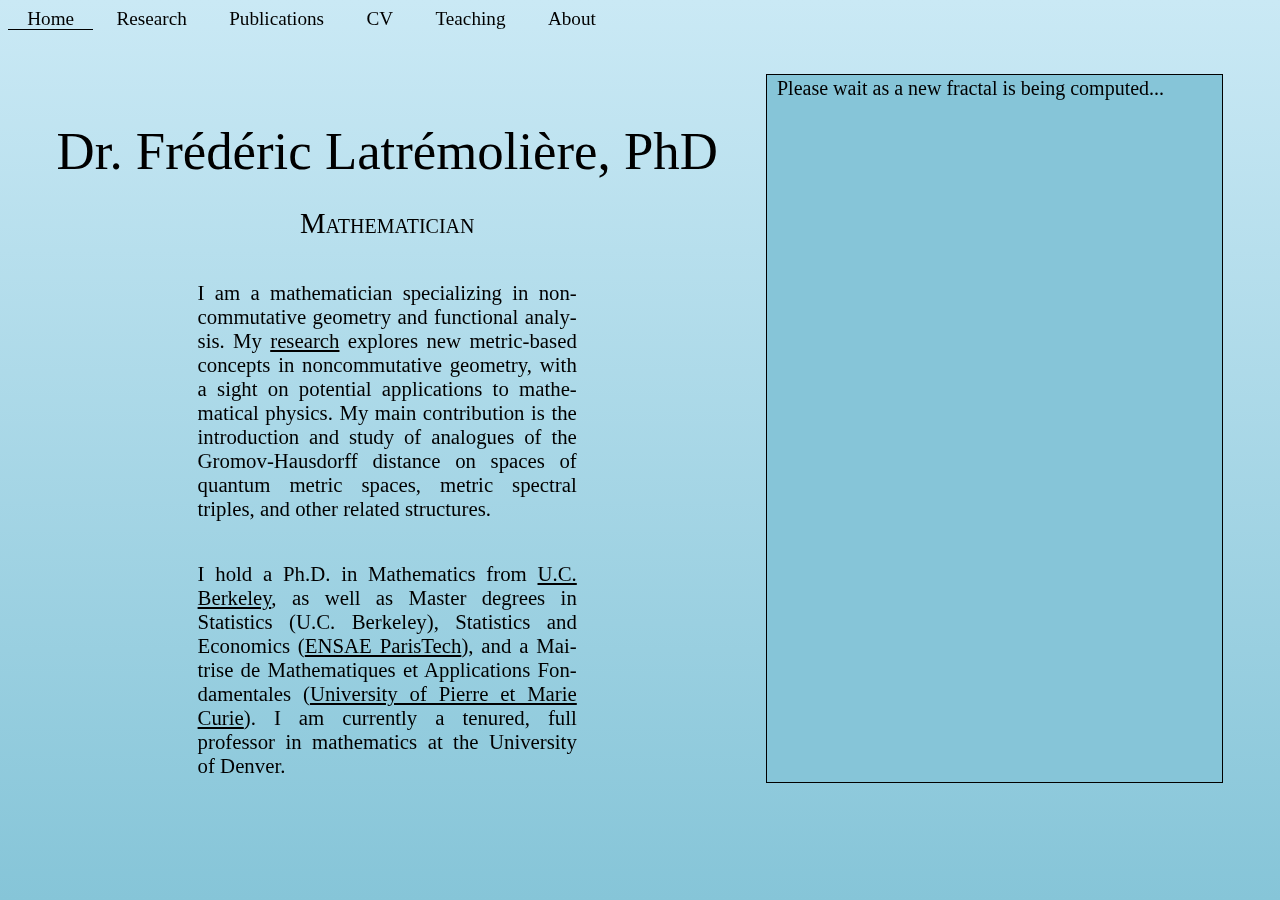
<file: index.html>
<html lang="en">

  <head>

	<title>Frederic Latremoliere, PhD personal site</title>

	<meta charset="UTF-8">
	  
 	<link rel="icon" type="image/x-icon" href="favicon.ico"> 
 	<link rel="stylesheet" href="./style.css">
	  

    <script src="./fractal.js"></script>

  </head>
  
  <body onload="init('fractal');">
    
    <nav class="nava">
      <a style="border-bottom: solid 1px black;">Home</a>
      <a href="./research.html">Research</a>
      <a href="./publications.html">Publications</a>
      <a href="cv.html">CV</a>
      <a href="teaching.html">Teaching</a>
      <a href="about.html">About</a>
    </nav>
    
    <div class="container" style="position: relative; top:5%; left: 0px;  width: 100%; height: 80%; display: flex;">
      
      <div style="position: relative; top: 20px; left: 0px; bottom: 0px; overflow-y: auto; flex: 55%; scrollbar-color: blue rgb(202,233,245);">
	
	<h1>Dr. Fr&eacute;d&eacute;ric Latr&eacute;moli&egrave;re, PhD</h1>
	
	<h2> Mathematician </h2>
	
	<div style="position: relative; top: 20px; left: 0px; margin:auto; text-align:center;">
	  
	  <p class="centered" style="margin: auto; width: 50%;">
	    I am a mathematician specializing in noncommutative geometry and functional analysis. My <a class="invisible" href="research.html">research</a> explores new metric-based concepts in noncommutative geometry, with a sight on potential applications to mathematical physics. My main contribution is the introduction and study of analogues of the Gromov-Hausdorff distance on spaces of quantum metric spaces, metric spectral triples, and other related structures.
	  </p>
	  
	  
	  <p class="centered" style="margin: auto; width: 50%;">I hold a Ph.D. in Mathematics from <a class="invisible" href="https://math.berkeley.edu">U.C. Berkeley</a>, as well as Master degrees in Statistics (U.C. Berkeley), Statistics and Economics <span lang="fr">(<a class="invisible" href="https://www.ensae.fr">ENSAE ParisTech</a>)</span>, and a <span lang="fr">Maitrise de Mathematiques et Applications Fondamentales (<a class="invisible" href="https://www.sorbonne-universite.fr/sorbonne-universite-campus-pierre-et-marie-curie">University of Pierre et Marie Curie</a>)</span>. I am currently a tenured, full professor in mathematics at the University of Denver.</p>

	</div>

      </div>
      
      <div style="position: relative; flex:35%;">
	<canvas id="fractal" style='width:90%; height:100%; border: solid 1px black; background-color: rgb(134,197,216);'></canvas>
      </div>
      
    </div>
  </body>
  
</html>
</file>
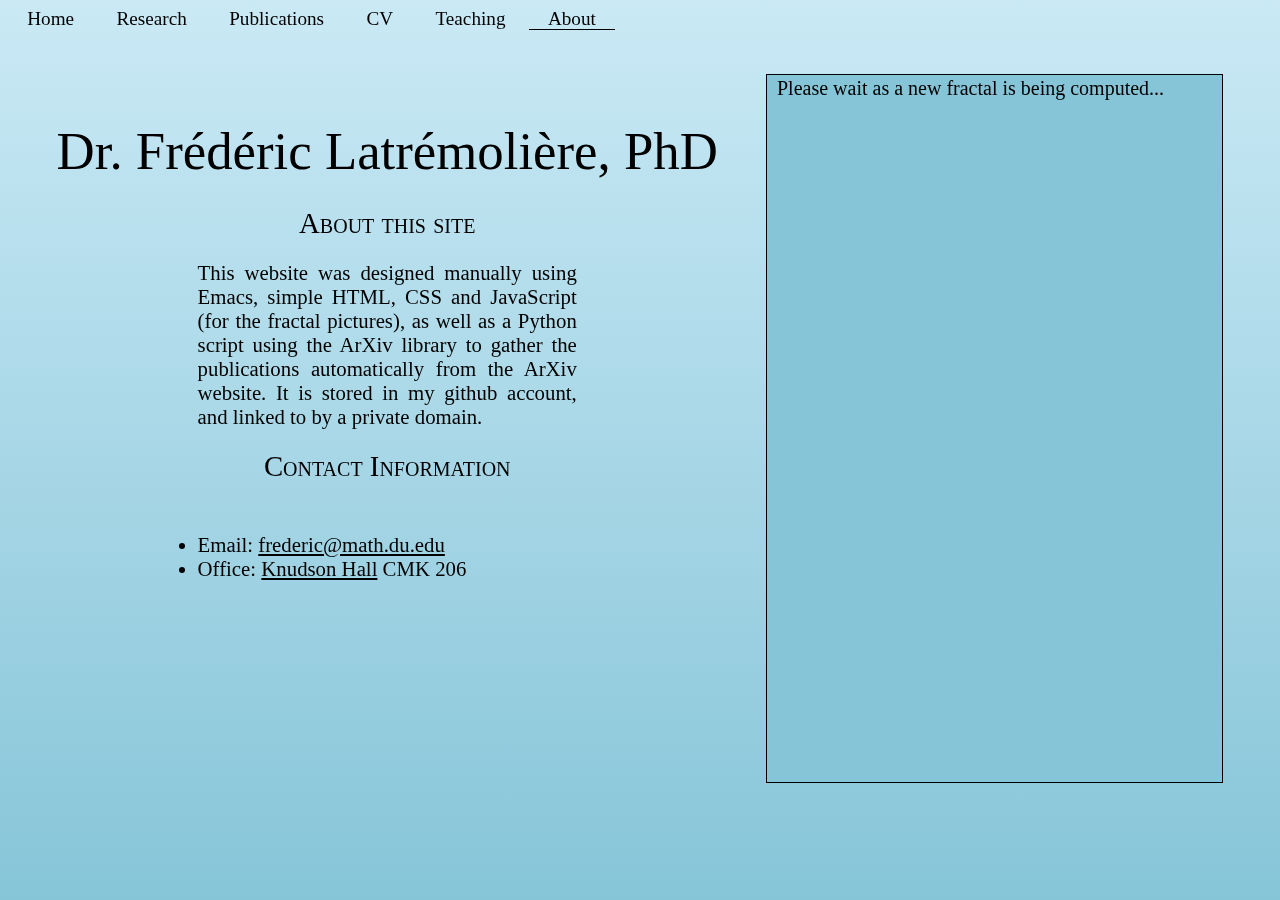
<file: about.html>
<html>

  <head>
    
    <style>

      :root {
	  --lightBlue: rgb(202, 233, 245);
	  --darkBlue: rgb(134, 197, 216);
	  --serifFont: "Garamond", "Baskerville";
	  --sansSerifFont: "Playfair display";
      }


	body::before {
	content: "";
	position: fixed;
	top: 0;
	left: 0;
	width: 100%;
	height: 100vh;
	background-image: linear-gradient(180deg, var(--lightBlue), var(--darkBlue)); /* image HERE!!!!! */
	background-position: center;
	background-repeat: no-repeat;
	background-size: cover;
	z-index: -1;
}
		
      body {  font-family: var(--serifFont);}

      h1 { font-family: var(--serifFont); font-size: 3.3em; display: block; margin:auto;  padding: 0.5em; font-weight: 400; text-align: center;}

      h2 { font-family: var(--serifFont); font-size: 1.8em; display: block; margin: auto; font-weight: 400; text-align: center; font-variant-caps: small-caps; }

      p.centered { text-align: justify; font-size: 1.3em; margin: auto; padding: 1em 0em;}

      p.small { text-align: justify; font-size:1em;}

      .nava { style="position: fixed; top: 0px; width:100%; background-color: var(--lightBlue);  z-index:2;" }

      .nava a { padding: 0em 1em 0em 1em; font-size: 1.2em; color: black; border: none; text-decoration: none; }
      .nava a:hover { border-bottom: solid 1px black; color: black; text-decoration: none;}

      .container { display: flex; align-items: stretch; flex-direction: row; }

      a.invisible { text-decoration: underline; font: inherit; color: inherit; }
      a.invisible:hover { text-decoration: underline; color: blue; }
      
    </style>


    <script src="./fractal.js"></script>

  </head>
  
  <body onload="init('fractal');">
    
    <nav class="nava">
      <a href="./index.html">Home</a>
      <a href="./research.html">Research</a>
      <a href="./publications.html">Publications</a>
      <a href="cv.html">CV</a>
      <a href="teaching.html">Teaching</a>
      <a  style="border-bottom: solid 1px black;" href="about.html">About</a>
    </nav>
    
    <div class="container" style="position: relative; top:5%; left: 0px;  width: 100%; height: 80%; display: flex;">
      
      <div style="position: relative; top: 20px; left: 0px; bottom: 0px; overflow-y: auto; flex: 55%; scrollbar-color: blue rgb(202,233,245);">
	
	<h1>Dr. Fr&eacute;d&eacute;ric Latr&eacute;moli&egrave;re, PhD</h1>
	

	  <h2>About this site</h2>
	  
	  <p class="centered" style="margin: auto; width: 50%;">This website was designed manually using Emacs, simple HTML, CSS and JavaScript (for the fractal pictures), as well as a Python script using the ArXiv library to gather the publications automatically from the ArXiv website. It is stored in my github account, and linked to by a private domain.</p>


	<h2>Contact Information</h2>
	
	<div style="position: relative; top: 20px; left: 0px; margin:auto; text-align:center;">
	  <ul style="margin: auto; width: 50%; text-align: left; padding: 30px; font-size: 1.3em;">
	    <li>Email: <a class="invisible" href='mailto:frederic@math.du.edu'>frederic@math.du.edu</a></li>
	    <li>Office: <a class="invisible" href='https://www.du.edu/media/documents/maps/map-campus.pdf'>Knudson Hall</a> CMK 206</li>
	  </ul>

	  
	</div>

      </div>
      
      <div style="position: relative; flex:35%;">
	<canvas id="fractal" style='width:90%; height:100%; border: solid 1px black; background-color: rgb(134,197,216);'></canvas>
      </div>
      
    </div>
  </body>
  
</html>
</file>
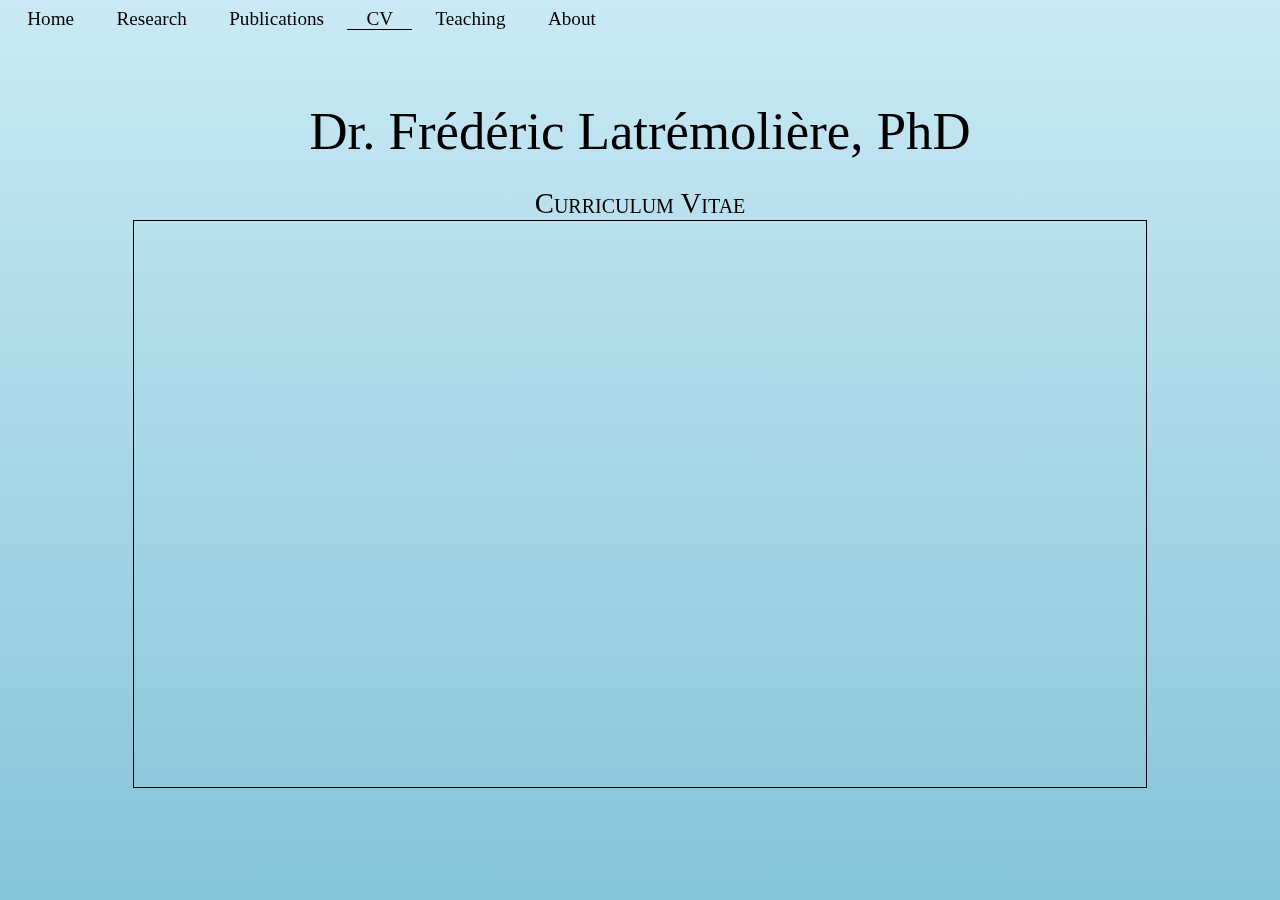
<file: cv.html>
<html>


  <head>

	<title>Frederic Latremoliere, PhD personal site</title>
	  
 	<link rel="icon" type="image/x-icon" href="favicon.ico"> 
 	<link rel="stylesheet" href="./style.css">
	  

    <script src="./fractal.js"></script>

  </head>
  
	
  </head>
  
  <body onload="init('fractal'); init('fractal2');">
    
    <nav class="nava">
      <a href="./index.html">Home</a>
      <a  href="./research.html">Research</a>
      <a href="./publications.html">Publications</a>
      <a style="border-bottom: solid 1px black;" href="./cv.html">CV</a>
      <a href="./teaching.html">Teaching</a>
      <a href="./about.html">About</a>
    </nav>
    
    <div class="container" style="position: relative; top:5%; left: 0px;  width: 100%; height: 80%; display: flex;">
      
      <div style="flex: 1;">
	
	<h1>Dr. Fr&eacute;d&eacute;ric Latr&eacute;moli&egrave;re, PhD</h1>
	
	<h2>Curriculum Vitae</h2>

	<center>
	<object data="./cv.pdf" type="application/pdf" width="80%" height="80%" style="bacground-color: blue; margin: 20px auto;">
	  <iframe src="./cv.pdf" width="80%" height="80%" style="border: solid 1px black;">
	    <p>
	      Your browser does not support PDFs.
	      <a href="./cv.pdf">Download the PDF</a> instead.
	    </p>
	  </iframe>
	</object>
	</center>
	
    </div>
  </body>
  
</html>
</file>
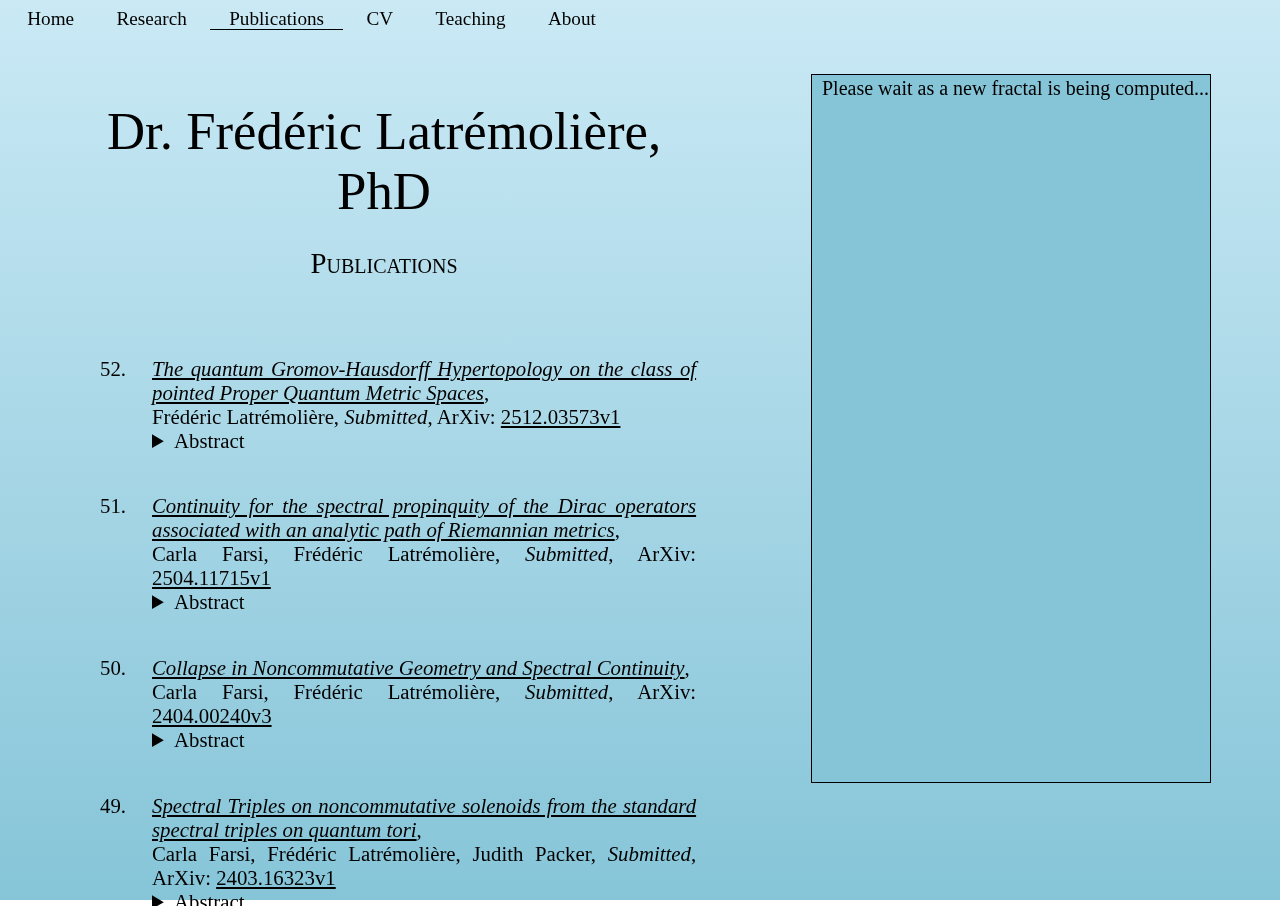
<file: publications.html>
<html lang="en">

	
  <head>

	<title>Frederic Latremoliere, PhD personal site</title>
	  
 	<link rel="icon" type="image/x-icon" href="favicon.ico"> 
 	<link rel="stylesheet" href="./style.css">
	  

    <script src="./fractal.js"></script>

	<style>
		
      a.arxiva { text-decoration: underline; font: inherit; color: inherit; }
      a.arxiva:hover { text-decoration: underline; color: blue; }

      
      li { font-size: 1.3em; padding: 1em 1em 1em 1em; }
      
  
	</style>
	  
  </head>
    </style>


    <script src="./fractal.js"></script>

  </head>
  
  <body onload="init('fractal');">
    
    <nav class="nava">
      <a href="./index.html">Home</a>
      <a href="./research.html">Research</a>
      <a style="border-bottom: solid 1px black;" href="./publications.html">Publications</a>
      <a href="cv.html">CV</a>
      <a href="teaching.html">Teaching</a>
      <a href="about.html">About</a>
    </nav>
    
    <div class="container" style="position: relative; top:5%; margin:auto;  width: 90%; height: 80%; display: flex; flex-direction: row; gap: 10%;">

      
      <div style="flex: 55%;">
	
	<h1>Dr. Fr&eacute;d&eacute;ric Latr&eacute;moli&egrave;re, PhD</h1>
	
	<h2> Publications </h2>

	<div style="position: relative; top: 20px; overflow: auto; width: 100%; height:80%; padding: 20px; scrollbar-color: blue rgb(202,233,245);">
	
	  <ol reversed start="52">

	    <li class='lipublication'><a class='papertitle' href='https://arxiv.org/pdf/2512.03573v1'>The quantum Gromov-Hausdorff Hypertopology on the class of pointed Proper Quantum Metric Spaces</a>,<br>Fr&eacute;d&eacute;ric Latr&eacute;moli&egrave;re,  <i>Submitted</i>, ArXiv: <a class='arxiva' href='http://arxiv.org/abs/2512.03573v1'>2512.03573v1</a><details><summary>Abstract</summary><p style='text-align: justify'>We introduce a hypertopology, induced by an inframetric up to full quantum isometry, on the class of pointed proper quantum metric spaces, which are separable, possibly non-unital, C*-algebras endowed with an analogue of the Lipschitz seminorm, with a distinguished state, and with a particular type of approximate units. Our hypertopology provides an analogue of the Gromov-Hausdorff distance on proper metric spaces, and in fact, convergence in the latter implies convergence in the former. Moreover, when restricted to the class of quantum compact metric spaces, our new topology is compatible with the topology of the Gromov-Hausdorff propinquity. We include new examples of noncompact, noncommutative pointed proper quantum metric spaces which are limits, for our new topology, of finite dimensional quantum compact metric spaces. This article thus provides a first answer to the challenging question of how to extend noncommutative metric geometry to the locally compact quantum space realm.</p></details></li><li class='lipublication'><a class='papertitle' href='https://arxiv.org/pdf/2504.11715v1'>Continuity for the spectral propinquity of the Dirac operators associated with an analytic path of Riemannian metrics</a>,<br>Carla Farsi, Fr&eacute;d&eacute;ric Latr&eacute;moli&egrave;re,  <i>Submitted</i>, ArXiv: <a class='arxiva' href='http://arxiv.org/abs/2504.11715v1'>2504.11715v1</a><details><summary>Abstract</summary><p style='text-align: justify'>We prove that a polynomial path of Riemannian metrics on a closed spin manifold induces a continuous field in the spectral propinquity of metric spectral triples.</p></details></li><li class='lipublication'><a class='papertitle' href='https://arxiv.org/pdf/2404.00240v3'>Collapse in Noncommutative Geometry and Spectral Continuity</a>,<br>Carla Farsi, Fr&eacute;d&eacute;ric Latr&eacute;moli&egrave;re,  <i>Submitted</i>, ArXiv: <a class='arxiva' href='http://arxiv.org/abs/2404.00240v3'>2404.00240v3</a><details><summary>Abstract</summary><p style='text-align: justify'>If two compact quantum metric spaces are close in the metric sense, then how similar are they, as noncommutative spaces? In the classical realm of Riemannian geometry, informally, if two manifolds are close in the Gromov-Hausdorff distance, and belong to a class of manifolds with bounded curvature and diameter, then the spectra of their Laplacian or Dirac operators are also close under many scenari. Of particular interest is the case where a sequence of manifolds converge for the Gromov-Hausdorff distance to a manifold of lower dimension, and the question of the continuity, in some sense, of the spectra of geometrically relevant operators. In this paper, we initiate the study of the continuity of spectra and other properties of metric spectral triples under collapse in the noncommutative realm. As a first step in this study, we work with collapse for the spectral propinquity, an analogue of the Gromov-Hausdorff distance for spectral triples introduced by the second author, i.e. a form of metric for differential structures. Inspired by results from collapse in Riemannian geometry, we begin with the study of spectral triples which decompose, in some sense, in a vertical and a horizontal direction, and we collapse these spectral triples along the vertical direction. We obtain convergence results, and by the work of the second author, we conclude continuity results for the spectra of the Dirac operators of these spectral triples. Examples include collapse of product of spectral triples with one Abelian factor, $U(1)$ principal bundles over Riemannian spin manifolds, and noncommutative principal bundles, including C*-crossed-products and other noncommutative bundles.</p></details></li><li class='lipublication'><a class='papertitle' href='https://arxiv.org/pdf/2403.16323v1'>Spectral Triples on noncommutative solenoids from the standard spectral triples on quantum tori</a>,<br>Carla Farsi, Fr&eacute;d&eacute;ric Latr&eacute;moli&egrave;re, Judith Packer,  <i>Submitted</i>, ArXiv: <a class='arxiva' href='http://arxiv.org/abs/2403.16323v1'>2403.16323v1</a><details><summary>Abstract</summary><p style='text-align: justify'>We address the natural question: as noncommutative solenoids are inductive limits of quantum tori, do the standard spectral triples on quantum tori converge to some spectral triple on noncommutative solenoid for the spectral propinquity? We answer this question by showing that, using appropriate bounded perturbation of the spectral triples on quantum tori, such a spectral triple on noncommutative solenoid can be constructed.</p></details></li><li class='lipublication'><a class='papertitle' href='https://arxiv.org/pdf/2402.05520v1'>Domains of quantum metrics on AF algebras</a>,<br>Konrad Aguilar, Katrine von Bornemann Hjelmborg, Fr&eacute;d&eacute;ric Latr&eacute;moli&egrave;re,  <i>Submitted</i>, ArXiv: <a class='arxiva' href='http://arxiv.org/abs/2402.05520v1'>2402.05520v1</a><details><summary>Abstract</summary><p style='text-align: justify'>Given a compact quantum metric space (A, L), we prove that the domain of L coincides with A if and only if A is finite dimensional. We then show how one can explicitly build many quantum metrics with distinct domains on infinite-dimensional AF algebras. In the last section, we provide a strategy for calculating the distance between certain states in these quantum metrics, which allow us to calculate the distance between pure states in these quantum metrics on the quantized interval and on the Cantor space.</p></details></li><li class='lipublication'><a class='papertitle' href='https://arxiv.org/pdf/2302.09117v1'>Isometry groups of inductive limits of metric spectral triples and Gromov-Hausdorff convergence</a>,<br>Jacopo Bassi, Roberto Conti, Carla Farsi, Fr&eacute;d&eacute;ric Latr&eacute;moli&egrave;re,  <i>J. Lond. Math. Soc. (2) 108 (2023), no. 4, 1488--1530</i>, ArXiv: <a class='arxiva' href='http://arxiv.org/abs/2302.09117v1'>2302.09117v1</a><details><summary>Abstract</summary><p style='text-align: justify'>In this paper we study the groups of isometries and the set of bi-Lipschitz automorphisms of spectral triples from a metric viewpoint, in the propinquity framework of Latremoliere. In particular we prove that these groups and sets are compact in the automorphism group of the spectral triple C*-algebra with respect to the Monge-Kantorovich metric, which induces the topology of pointwise convergence. We then prove a necessary and sufficient condition for the convergence of the actions of various groups of isometries, in the sense of the covariant version of the Gromov-Hausdorff propinquity -- a noncommutative analogue of the Gromov-Hausdorff distance -- when working in the context of inductive limits of quantum compact metric spaces and metric spectral triples. We illustrate our work with examples including AF algebras and noncommutative solenoids.</p></details></li><li class='lipublication'><a class='papertitle' href='https://arxiv.org/pdf/2301.05692v1'>The strongly Leibniz property and the Gromov--Hausdorff propinquity</a>,<br>Konrad Aguilar, Stephan Ramon Garcia, Elena Kim, Fr&eacute;d&eacute;ric Latr&eacute;moli&egrave;re,  <i>J. Math. Anal. Appl. 529 (2024), no. 1, Paper No. 127572, 22 pp</i>, ArXiv: <a class='arxiva' href='http://arxiv.org/abs/2301.05692v1'>2301.05692v1</a><details><summary>Abstract</summary><p style='text-align: justify'>We construct a new version of the dual Gromov--Hausdorff propinquity that is sensitive to the strongly Leibniz property. In particular, this new distance is complete on the class of strongly Leibniz quantum compact metric spaces. Then, given an inductive limit of C*-algebras for which each C*-algebra of the inductive limit is equipped with a strongly Leibniz L-seminorm, we provide sufficient conditions for placing a strongly Leibniz L-seminorm on an inductive limit such that the inductive sequence converges to the inductive limit in this new Gromov--Hausdorff propinquity. As an application, we place new strongly Leibniz L-seminorms on AF-algebras using Frobenius--Rieffel norms, for which we have convergence of the Effros--Shen algebras in the Gromov--Hausdorff propinquity with respect to their irrational parameter.</p></details></li><li class='lipublication'><a class='papertitle' href='https://arxiv.org/pdf/2301.00274v1'>Convergence of inductive sequences of spectral triples for the spectral propinquity</a>,<br>Carla Farsi, Fr&eacute;d&eacute;ric Latr&eacute;moli&egrave;re, Judith Packer,  <i>Adv. Math. 437 (2024), Paper No. 109442, 59 pp</i>, ArXiv: <a class='arxiva' href='http://arxiv.org/abs/2301.00274v1'>2301.00274v1</a><details><summary>Abstract</summary><p style='text-align: justify'>In the context of metric geometry, we introduce a new necessary and sufficient condition for the convergence of an inductive sequence of quantum compact metric spaces for the Gromov-Hausdorff propinquity, which is a noncommutative analogue of the Gromov-Hausdorff distance for compact metric spaces. This condition is easy to verify in many examples, such as quantum compact metric spaces associated to AF algebras or certain twisted convolution C*-algebras of discrete inductive limit groups. Our condition also implies the convergence of an inductive sequence of spectral triples in the sense of the spectral propinquity, a generalization of the Gromov-Hausdorff propinquity on quantum compact metric spaces to the space of metric spectral triples. In particular we show the convergence of the state spaces of the underlying C*-algebras as quantum compact metric spaces, and also the convergence of the quantum dynamics induced by the Dirac operators in the spectral triples. We apply these results to new classes of inductive limit of even spectral triples on noncommutative solenoids and Bunce-Deddens C*-algebras. Our construction, which involves length functions with bounded doubling, adds geometric information and highlights the structure of these twisted C*-algebras as inductive limits.</p></details></li><li class='lipublication'><a class='papertitle' href='https://arxiv.org/pdf/2204.00523v1'>Estimating the Jacobian matrix of an unknown multivariate function from sample values by means of a neural network</a>,<br>Frédéric Latrémolière, Sadananda Narayanappa, Petr Vojtěchovský,  <i>Submitted</i>, ArXiv: <a class='arxiva' href='http://arxiv.org/abs/2204.00523v1'>2204.00523v1</a><details><summary>Abstract</summary><p style='text-align: justify'>We describe, implement and test a novel method for training neural networks to estimate the Jacobian matrix $J$ of an unknown multivariate function $F$. The training set is constructed from finitely many pairs $(x,F(x))$ and it contains no explicit information about $J$. The loss function for backpropagation is based on linear approximations and on a nearest neighbor search in the sample data. We formally establish an upper bound on the uniform norm of the error, in operator norm, between the estimated Jacobian matrix provided by the algorithm and the actual Jacobian matrix, under natural assumptions on the function, on the training set and on the loss of the neural network during training.
  The Jacobian matrix of a multivariate function contains a wealth of information about the function and it has numerous applications in science and engineering. The method given here represents a step in moving from black-box approximations of functions by neural networks to approximations that provide some structural information about the function in question.</p></details></li><li class='lipublication'><a class='papertitle' href='https://arxiv.org/pdf/2112.11000v3'>Continuity of the Spectrum of Dirac Operators of Spectral Triples for the Spectral Propinquity</a>,<br>Fr&eacute;d&eacute;ric Latr&eacute;moli&egrave;re,  <i>Math. Ann. 389 (2024), no. 1, 765--817</i>, ArXiv: <a class='arxiva' href='http://arxiv.org/abs/2112.11000v3'>2112.11000v3</a><details><summary>Abstract</summary><p style='text-align: justify'>The spectral propinquity is a distance, up to unitary equivalence, on the class of metric spectral triples. We prove in this paper that if a sequence of metric spectral triples converges for the propinquity, then the spectra of the Dirac operators for these triples do converge to the spectrum of the Dirac operator at the limit. We obtain this result by first proving that, in an appropriate sense induced by some natural metric, the bounded, continuous functional calculi defined by the Dirac operators also converge. As an application of our work, we see, in particular, that action functionals of a wide class of metric spectral triples are continuous for the spectral propinquity, which clearly connects convergence for the spectral propinquity with the applications of noncommutative geometry to mathematical physics. This fact is a consequence of results on the continuity of the multiplicity of eigenvalues of Dirac operators. In particular, we formalize convergence of adjoinable operators of different C*-correspondences, endowed with appropriate quantum metric data.</p></details></li><li class='lipublication'><a class='papertitle' href='https://arxiv.org/pdf/2102.03729v4'>Convergence of Spectral Triples on Fuzzy Tori to Spectral Triples on Quantum Tori</a>,<br>Fr&eacute;d&eacute;ric Latr&eacute;moli&egrave;re,  <i>Comm. Math. Phys. 388 (2021), no. 2, 1049--1128</i>, ArXiv: <a class='arxiva' href='http://arxiv.org/abs/2102.03729v4'>2102.03729v4</a><details><summary>Abstract</summary><p style='text-align: justify'>Fuzzy tori are finite dimensional C*-algebras endowed with an appropriate notion of noncommutative geometry inherited from an ergodic action of a finite closed subgroup of the torus, which are meant as finite dimensional approximations of tori and more generally, quantum tori. A mean to specify the geometry of a noncommutative space is by constructing over it a spectral triple. We prove in this paper that we can construct spectral triples on fuzzy tori which, as the dimension grow to infinity and under other natural conditions, converge to a natural spectral triple on quantum tori, in the sense of the spectral propinquity. This provides a formal assertion that indeed, fuzzy tori approximate quantum tori, not only as quantum metric spaces, but as noncommutative differentiable manifolds -- including convergence of the state spaces as metric spaces and of the quantum dynamics generated by the Dirac operators of the spectral triples, in an appropriate sense.</p></details></li><li class='lipublication'><a class='papertitle' href='https://arxiv.org/pdf/2010.06921v2'>Metric Approximations of Spectral Triples on the Sierpiński Gasket and other fractal curves</a>,<br>Therese-Marie Landry, Michel L. Lapidus, Fr&eacute;d&eacute;ric Latr&eacute;moli&egrave;re,  <i>Adv. Math. 385 (2021), Paper No. 107771, 43 pp</i>, ArXiv: <a class='arxiva' href='http://arxiv.org/abs/2010.06921v2'>2010.06921v2</a><details><summary>Abstract</summary><p style='text-align: justify'>Noncommutative geometry provides a framework, via the construction of spectral triples, for the study of the geometry of certain classes of fractals. Many fractals are constructed as natural limits of certain sets with a simpler structure: for instance, the Sierpiński is the limit of finite graphs consisting of various affine images of an equilateral triangle. It is thus natural to ask whether the spectral triples, constructed on a class of fractals called piecewise $C^1$-fractal curves, are indeed limits, in an appropriate sense, of spectral triples on the approximating sets. We answer this question affirmatively in this paper, where we use the spectral propinquity on the class of metric spectral triples, in order to formalize the sought-after convergence of spectral triples. Our results and methods are relevant to the study of analysis on fractals and have potential physical applications.</p></details></li><li class='lipublication'><a class='papertitle' href='https://arxiv.org/pdf/2008.07676v1'>Bunce-Deddens algebras as quantum Gromov-Hausorff distance limits of circle algebras</a>,<br>Konrad Aguilar, Fr&eacute;d&eacute;ric Latr&eacute;moli&egrave;re, Timothy Rainone,  <i>Integral Equations Operator Theory 94 (2022), no. 1, Paper No. 2, 42 pp</i>, ArXiv: <a class='arxiva' href='http://arxiv.org/abs/2008.07676v1'>2008.07676v1</a><details><summary>Abstract</summary><p style='text-align: justify'>We show that Bunce-Deddens algebras, which are AT-algebras, are also limits of circle algebras for Rieffel's quantum Gromov-Hausdorff distance, and moreover, form a continuous family indexed by the Baire space. To this end, we endow Bunce-Deddens algebras with a quantum metric structure, a step which requires that we reconcile the constructions of the Latremoliere's Gromov-Hausdorff propinquity and Rieffel's quantum Gromov-Hausdorff distance when working on order-unit quantum metric spaces. This work thus continues the study of the connection between inductive limits and metric limits.</p></details></li><li class='lipublication'><a class='papertitle' href='https://arxiv.org/pdf/2008.04540v1'>A survey of the Preservation of Symmetries by the Dual Gromov-Hausdorff Propinquity</a>,<br>Fr&eacute;d&eacute;ric Latr&eacute;moli&egrave;re,  <i>C. R. Math. Acad. Sci. Soc. R. Can. 40 (2018), no. 3, 65--90</i>, ArXiv: <a class='arxiva' href='http://arxiv.org/abs/2008.04540v1'>2008.04540v1</a><details><summary>Abstract</summary><p style='text-align: justify'>We survey the symmetry preserving properties for the dual propinquity, under natural non-degeneracy and equicontinuity conditions. These properties are best formulated using the notion of the covariant propinquity when the symmetries are encoded via the actions of proper monoids and groups. We explore the issue of convergence of Cauchy sequences for the covariant propinquity, which captures, via a compactness result, the fact that proper monoid actions can pass to the limit for the dual propinquity.</p></details></li><li class='lipublication'><a class='papertitle' href='https://arxiv.org/pdf/1811.10843v6'>The Gromov-Hausdorff propinquity for metric Spectral Triples</a>,<br>Fr&eacute;d&eacute;ric Latr&eacute;moli&egrave;re,  <i>Adv. Math. 404 (2022), Paper No. 108393, 56 pp</i>, ArXiv: <a class='arxiva' href='http://arxiv.org/abs/1811.10843v6'>1811.10843v6</a><details><summary>Abstract</summary><p style='text-align: justify'>We define a metric on the class of metric spectral triples, which is null exactly between spectral triples with unitary equivalent Dirac operators and *-isomorphic underlying C*-algebras. This metric dominates the propinquity, and thus implies metric convergence of the compact quantum metric spaces induced by metric spectral triples. In the process of our construction, we also introduce the covariant modular propinquity, as a key component for the definition of the spectral propinquity.</p></details></li><li class='lipublication'><a class='papertitle' href='https://arxiv.org/pdf/1811.04534v3'>The Dual Modular Gromov-Hausdorff Propinquity and Completeness</a>,<br>Fr&eacute;d&eacute;ric Latr&eacute;moli&egrave;re,  <i>J. Noncommut. Geom. 15 (2021), no. 1, 347--398</i>, ArXiv: <a class='arxiva' href='http://arxiv.org/abs/1811.04534v3'>1811.04534v3</a><details><summary>Abstract</summary><p style='text-align: justify'>The dual modular propinquity is a complete metric, up to full modular quantum isometry, on the class metrical quantum vector bundles, i.e. of Hilbert modules endowed with a type of densely defined norm, called a D-norm, which generalize the operator norm given by a connection on a Riemannian manifold. The dual modular propinquity is weaker than the modular propinquity yet it is complete, which is the main purpose of its introduction.</p></details></li><li class='lipublication'><a class='papertitle' href='https://arxiv.org/pdf/1806.04721v5'>Convergence of Cauchy Sequences for the covariant Gromov-Hausdorff propinquity</a>,<br>Fr&eacute;d&eacute;ric Latr&eacute;moli&egrave;re,  <i>J. Math. Anal. Appl. 469 (2019), no. 1, 378--404</i>, ArXiv: <a class='arxiva' href='http://arxiv.org/abs/1806.04721v5'>1806.04721v5</a><details><summary>Abstract</summary><p style='text-align: justify'>The covariant Gromov-Hausdorff propinquity is a distance on Lipschitz dynamical systems over quantum compact metric spaces, up to equivariant full quantum isometry. It is built from the dual Gromov-Hausdorff propinquity which, as its classical counterpart, is complete. We prove in this paper several sufficient conditions for convergence of Cauchy sequences for the covariant propinquity and apply it to show that many natural classes of dynamical systems are complete for this metric.</p></details></li><li class='lipublication'><a class='papertitle' href='https://arxiv.org/pdf/1805.11229v4'>The Covariant Gromov-Hausdorff Propinquity</a>,<br>Fr&eacute;d&eacute;ric Latr&eacute;moli&egrave;re,  <i>Studia Math. 251 (2020), no. 2, 135--169</i>, ArXiv: <a class='arxiva' href='http://arxiv.org/abs/1805.11229v4'>1805.11229v4</a><details><summary>Abstract</summary><p style='text-align: justify'>We extend the Gromov-Hausdorff propinquity to a metric on Lipschitz dynamical systems, which are given by strongly continuous actions of proper monoids on quantum compact metric spaces via Lipschitz morphisms. We prove that our resulting metric is zero between two Lipschitz dynamical systems if and only if there exists an equivariant full quantum isometry between. We also present sufficient conditions for Cauchy sequences to converge for our new metric, thus exhibiting certain complete classes of Lipschitz dynamical systems. We apply our work to convergence of the dual actions on fuzzy tori to the dual actions on quantum tori. Our framework is general enough to also allow for the study of the convergence of continuous semigroups of positive linear maps and other actions of proper monoids.</p></details></li><li class='lipublication'><a class='papertitle' href='https://arxiv.org/pdf/1803.06601v2'>Convergence of Heisenberg Modules over Quantum 2-tori for the Modular Gromov-Hausdorff Propinquity</a>,<br>Fr&eacute;d&eacute;ric Latr&eacute;moli&egrave;re,  <i>J. Operator Theory 84 (2020), no. 1, 211--237</i>, ArXiv: <a class='arxiva' href='http://arxiv.org/abs/1803.06601v2'>1803.06601v2</a><details><summary>Abstract</summary><p style='text-align: justify'>The modular Gromov-Hausdorff propinquity is a distance on classes of modules endowed with quantum metric information, in the form of a metric form of a connection and a left Hilbert module structure. This paper proves that the family of Heisenberg modules over quantum two tori, when endowed with their canonical connections, form a continuous family for the modular propinquity.</p></details></li><li class='lipublication'><a class='papertitle' href='https://arxiv.org/pdf/1708.01973v8'>Actions of Categories by Lipschitz morphisms on limits for the Gromov-Hausdorff Propinquity</a>,<br>Fr&eacute;d&eacute;ric Latr&eacute;moli&egrave;re,  <i>J. Geom. Phys. 146 (2019), 103481, 31 pp</i>, ArXiv: <a class='arxiva' href='http://arxiv.org/abs/1708.01973v8'>1708.01973v8</a><details><summary>Abstract</summary><p style='text-align: justify'>We prove a compactness result for classes of actions of many small categories on quantum compact metric spaces by Lipschitz linear maps, for the topology of the covariant Gromov-Hausdorff propinquity. In particular, our result applies to actions of proper groups by Lipschitz isomorphisms on quantum compact spaces. Our result provides a first example of a structure which passes to the limit of quantum metric spaces for the propinquity, as well as a new method to construct group actions, including from non-locally compact groups seen as inductive limits of compact groups, on unital C*-algebras. We apply our techniques to obtain some properties of closure of certain classes of {\gQqcms s} for the propinquity.</p></details></li><li class='lipublication'><a class='papertitle' href='https://arxiv.org/pdf/1708.00595v2'>Some applications of conditional expectations to convergence for the quantum Gromov-Hausdorff propinquity</a>,<br>Konrad Aguilar, Fr&eacute;d&eacute;ric Latr&eacute;moli&egrave;re,  <i>Quantum dynamics, 35--46, Banach Center Publ., 120, Polish Acad. Sci. Inst. Math., Warsaw, 2020</i>, ArXiv: <a class='arxiva' href='http://arxiv.org/abs/1708.00595v2'>1708.00595v2</a><details><summary>Abstract</summary><p style='text-align: justify'>We prove that all the compact metric spaces are in the closure of the class of full matrix algebras for the quantum Gromov-Hausdorff propinquity. We also show that given an action of a compact metrizable group G on a quasi-Leibniz compact quantum metric space (A,Lip), the function associating any closed subgroup of G group to its fixed point C*-subalgebra in A is continuous from the topology of the Hausdorff distance to the topology induced by the propinquity. Our techniques are inspired from our work on AF algebras as quantum metric spaces, as they are based on the use of various types of conditional expectations.</p></details></li><li class='lipublication'><a class='papertitle' href='https://arxiv.org/pdf/1703.07073v3'>Heisenberg Modules over Quantum 2-tori are metrized quantum vector bundles</a>,<br>Fr&eacute;d&eacute;ric Latr&eacute;moli&egrave;re,  <i>Canad. J. Math. 72 (2020), no. 4, 1044--1081</i>, ArXiv: <a class='arxiva' href='http://arxiv.org/abs/1703.07073v3'>1703.07073v3</a><details><summary>Abstract</summary><p style='text-align: justify'>The modular Gromov-Hausdorff propinquity is a distance on classes of modules endowed with quantum metric information, in the form of a metric form of a connection and a left Hilbert module structure. This paper proves that the family of Heisenberg modules over quantum two tori, when endowed with their canonical connections, form a family of metrized quantum vector bundles, as a first step in proving that Heisenberg modules form a continuous family for the modular Gromov-Hausdorff propinquity.</p></details></li><li class='lipublication'><a class='papertitle' href='https://arxiv.org/pdf/1608.04881v5'>The Modular Gromov-Hausdorff Propinquity</a>,<br>Fr&eacute;d&eacute;ric Latr&eacute;moli&egrave;re,  <i>Dissertationes Math. 544 (2019), 70 pp</i>, ArXiv: <a class='arxiva' href='http://arxiv.org/abs/1608.04881v5'>1608.04881v5</a><details><summary>Abstract</summary><p style='text-align: justify'>We introduce a metric on Hilbert modules equipped with a generalized form of a differential structure, thus extending Gromov-Hausdorff convergence theory to vector bundles and quantum vector bundles --- not convergence as total space but indeed as quantum vector bundle. Our metric is new even in the classical picture, and creates a framework for the study of the moduli spaces of modules over C*-algebras from a metric perspective. We apply our construction, in particular, to the continuity of Heisenberg modules over quantum $2$-tori.</p></details></li><li class='lipublication'><a class='papertitle' href='https://arxiv.org/pdf/1604.00755v5'>Equivalence of Quantum Metrics with a common domain</a>,<br>Fr&eacute;d&eacute;ric Latr&eacute;moli&egrave;re,  <i>J. Math. Anal. Appl. 443 (2016) 2, 1179--1195</i>, ArXiv: <a class='arxiva' href='http://arxiv.org/abs/1604.00755v5'>1604.00755v5</a><details><summary>Abstract</summary><p style='text-align: justify'>We characterize Lipschitz morphisms between quantum compact metric spaces as those *-morphisms which preserve the domain of certain noncommutative analogues of Lipschitz seminorms, namely lower semi-continuous Lip-norms. As a corollary, lower semi-continuous Lip-norms with a shared domain are in fact equivalent. We then note that when a family of lower semi-continuous Lip-norms are uniformly equivalent, then they give rise to totally bounded classes of quantum compact metric spaces, and we apply this observation to several examples of perturbations of quantum metric spaces. We also construct the noncommutative generalization of the Lipschitz distance between quantum compact metric spaces.</p></details></li><li class='lipublication'><a class='papertitle' href='https://arxiv.org/pdf/1601.02707v3'>Noncommutative Solenoids and the Gromov-Hausdorff Propinquity</a>,<br>Fr&eacute;d&eacute;ric Latr&eacute;moli&egrave;re, Judith Packer,  <i>Proc. Amer. Math. Soc. 145 (2017), no. 5, 2043--2057</i>, ArXiv: <a class='arxiva' href='http://arxiv.org/abs/1601.02707v3'>1601.02707v3</a><details><summary>Abstract</summary><p style='text-align: justify'>We prove that noncommutative solenoids are limits, in the sense of the Gromov-Hausdorff propinquity, of quantum tori. From this observation, we prove that noncommutative solenoids can be approximated by finite dimensional quantum compact metric spaces, and that they form a continuous family of quantum compact metric spaces over the space of multipliers of the solenoid, properly metrized.</p></details></li><li class='lipublication'><a class='papertitle' href='https://arxiv.org/pdf/1511.07114v3'>Quantum Ultrametrics on AF Algebras and The Gromov-Hausdorff Propinquity</a>,<br>Konrad Aguilar, Fr&eacute;d&eacute;ric Latr&eacute;moli&egrave;re,  <i>Studia Mathematica 231 (2015) 2, pp. 149--193</i>, ArXiv: <a class='arxiva' href='http://arxiv.org/abs/1511.07114v3'>1511.07114v3</a><details><summary>Abstract</summary><p style='text-align: justify'>We construct quantum metric structures on unital AF algebras with a faithful tracial state, and prove that for such metrics, AF algebras are limits of their defining inductive sequences of finite dimensional C*-algebras for the quantum propinquity. We then study the geometry, for the quantum propinquity, of three natural classes of AF algebras equipped with our quantum metrics: the UHF algebras, the Effros-Shen AF algebras associated with continued fraction expansions of irrationals, and the Cantor space, on which our construction recovers traditional ultrametrics. We also exhibit several compact classes of AF algebras for the quantum propinquity and show continuity of our family of Lip-norms on a fixed AF algebra. Our work thus brings AF algebras into the realm of noncommutative metric geometry.</p></details></li><li class='lipublication'><a class='papertitle' href='https://arxiv.org/pdf/1507.08771v3'>Curved Noncommutative Tori as Leibniz Quantum Compact Metric Spaces</a>,<br>Fr&eacute;d&eacute;ric Latr&eacute;moli&egrave;re,  <i>J. Math. Phys. 56 (2015), no. 12, 123503, 16 pp</i>, ArXiv: <a class='arxiva' href='http://arxiv.org/abs/1507.08771v3'>1507.08771v3</a><details><summary>Abstract</summary><p style='text-align: justify'>We prove that curved noncommutative tori, introduced by Dabrowski and Sitarz, are Leibniz quantum compact metric spaces and that they form a continuous family over the group of invertible matrices with entries in the commutant of the quantum tori in the regular representation, when this group is endowed with a natural length function.</p></details></li><li class='lipublication'><a class='papertitle' href='https://arxiv.org/pdf/1506.04341v5'>Quantum Metric Spaces and the Gromov-Hausdorff Propinquity</a>,<br>Fr&eacute;d&eacute;ric Latr&eacute;moli&egrave;re,  <i>Submitted</i>, ArXiv: <a class='arxiva' href='http://arxiv.org/abs/1506.04341v5'>1506.04341v5</a><details><summary>Abstract</summary><p style='text-align: justify'>We present a survey of the dual Gromov-Hausdorff propinquity, a noncommutative analogue of the Gromov-Hausdorff distance which we introduced to provide a framework for the study of the noncommutative metric properties of C*-algebras. We first review the notions of quantum locally compact metric spaces, and present various examples of such structures. We then explain the construction of the dual Gromov-Hausdorff propinquity, first in the context of quasi-Leibniz quantum compact metric spaces, and then in the context of pointed quantum proper metric spaces. We include a few new result concerning perturbations of the metrics on Leibniz quantum compact metric spaces in relation with the dual Gromov-Hausdorff propinquity.</p></details></li><li class='lipublication'><a class='papertitle' href='https://arxiv.org/pdf/1501.06121v4'>A Compactness Theorem for The Dual Gromov-Hausdorff Propinquity</a>,<br>Fr&eacute;d&eacute;ric Latr&eacute;moli&egrave;re,  <i>Indiana Univ. Math. J. 66 (2017), no. 5, 1707--1753</i>, ArXiv: <a class='arxiva' href='http://arxiv.org/abs/1501.06121v4'>1501.06121v4</a><details><summary>Abstract</summary><p style='text-align: justify'>We prove a compactness theorem for the dual Gromov-Hausdorff propinquity as a noncommutative analogue of the Gromov compactness theorem for the Gromov-Hausdorff distance. Our theorem is valid for subclasses of quasi-Leibniz compact quantum metric spaces of the closure of finite dimensional quasi-Leibniz compact quantum metric spaces for the dual propinquity. While finding characterizations of this class proves delicate, we show that all nuclear, quasi-diagonal quasi-Leibniz compact quantum metric spaces are limits of finite dimensional quasi-Leibniz compact quantum metric spaces. This result involves a mild extension of the definition of the dual propinquity to quasi-Leibniz compact quantum metric spaces, which is presented in the first part of this paper.</p></details></li><li class='lipublication'><a class='papertitle' href='https://arxiv.org/pdf/1410.0808v1'>Explicit Construction of Equivalence Bimodules between Noncommutative Solenoids</a>,<br>Fr&eacute;d&eacute;ric Latr&eacute;moli&egrave;re, Judith Packer,  <i>Trends in harmonic analysis and its applications, 111--140, Contemp. Math., 650, Amer. Math. Soc., Providence, RI, 2015</i>, ArXiv: <a class='arxiva' href='http://arxiv.org/abs/1410.0808v1'>1410.0808v1</a><details><summary>Abstract</summary><p style='text-align: justify'>Let $p\in \mathbb{N}$ be prime, and let $θ$ be irrational. The authors have previously shown that the noncommutative $p$-solenoid corresponding to the multiplier of the group $\left(\mathbb{Z}\left[\frac{1}{p}\right]\right)^2$ parametrized by $α=(θ+1, (θ+1)/p,\cdots, (θ+1)/p^j,\cdots )$ is strongly Morita equivalent to the noncommutative solenoid on $\left(\mathbb{Z}\left[\frac{1}{p}\right]\right)^2$ coming from the multiplier $β= (1-\frac{θ+1}θ,1-\frac{θ+1}{pθ}, \cdots, 1-\frac{θ+1}{p^jθ}, \cdots )$ . The method used a construction of Rieffel referred to as the "Heisenberg bimodule" in which the two noncommutative solenoid corresponds to two different twisted group algebras associated to dual lattices in $(\mathbb Q_p\times \mathbb R)^2.$ In this paper, we make three additional observations: first, that at each stage, the subalgebra given by the irrational rotation algebra corresponding to $α_{2j}=(θ+1)/p^{2j}$ is strongly Morita equivalent to the irrational rotation algebra corresponding to the irrational rotation algebra corresponding to $β_{2j}= 1-\frac{θ+1}{p^{2j}θ}$ by a different construction of Rieffel, secondly, that that Rieffel's Heisenberg module relating the two non commutative solenoids can be constructed as the closure of a nested sequence of function spaces associated to a multiresolution analysis for a $p$-adic wavelet, and finally, at each stage, the equivalence bimodule between $A_{α_{2j}}$ and $A_{β_{2j}}$ can be identified with the subequivalence bimodules arising from the $p$-adic MRA. Aside from its instrinsic interest, we believe this construction will guide us in our efforts to show that certain necessary conditions for two noncommutative solenoids to be strongly Morita equivalent are also sufficient.</p></details></li><li class='lipublication'><a class='papertitle' href='https://arxiv.org/pdf/1406.0233v1'>Topographic Gromov-Hausdorff quantum Hypertopology for Quantum Proper Metric Spaces</a>,<br>Fr&eacute;d&eacute;ric Latr&eacute;moli&egrave;re,  <i>Submitted</i>, ArXiv: <a class='arxiva' href='http://arxiv.org/abs/1406.0233v1'>1406.0233v1</a><details><summary>Abstract</summary><p style='text-align: justify'>We construct a topology on the class of pointed proper quantum metric spaces which generalizes the topology of the Gromov-Hausdorff distance on proper metric spaces, and the topology of the dual propinquity on Leibniz quantum compact metric spaces. A pointed proper quantum metric space is a special type of quantum locally compact metric space whose topography is proper, and with properties modeled on Leibniz quantum compact metric spaces, though they are usually not compact and include all the classical proper metric spaces. Our topology is obtained from an infra-metric which is our analogue of the Gromov-Hausdorff distance, and which is null only between isometrically isomorphic pointed proper quantum metric spaces. Thus, we propose a new framework which extends noncommutative metric geometry, and in particular noncommutative Gromov-Hausdorff topology, to the realm of quantum locally compact metric spaces.</p></details></li><li class='lipublication'><a class='papertitle' href='https://arxiv.org/pdf/1404.6330v2'>Triangle Inequality and the Dual Gromov-Hausdorff Propinquity</a>,<br>Fr&eacute;d&eacute;ric Latr&eacute;moli&egrave;re,  <i>Indiana Univ. Math. J. 66 (2017), no. 1, 297--313</i>, ArXiv: <a class='arxiva' href='http://arxiv.org/abs/1404.6330v2'>1404.6330v2</a><details><summary>Abstract</summary><p style='text-align: justify'>The dual Gromov-Hausdorff propinquity is a generalization of the Gromov-Hausdorff distance to the class of Leibniz quantum compact metric spaces, designed to be well-behaved with respect to C*-algebraic structures. In this paper, we present a variant of the dual propinquity for which the triangle inequality is established without the recourse to the notion of journeys, or finite paths of tunnels. Since the triangle inequality has been a challenge to establish within the setting of Leibniz quantum compact metric spaces for quite some time, and since journeys can be a complicated tool, this new form of the dual propinquity is a significant theoretical and practical improvement. On the other hand, our new metric is equivalent to the dual propinquity, and thus inherits all its properties.</p></details></li><li class='lipublication'><a class='papertitle' href='https://arxiv.org/pdf/1312.0069v1'>Convergence of Fuzzy Tori and Quantum Tori for the quantum Gromov-Hausdorff Propinquity: an explicit approach</a>,<br>Fr&eacute;d&eacute;ric Latr&eacute;moli&egrave;re,  <i>Munster J. Math. 8 (2015), no. 1, 57--98</i>, ArXiv: <a class='arxiva' href='http://arxiv.org/abs/1312.0069v1'>1312.0069v1</a><details><summary>Abstract</summary><p style='text-align: justify'>Quantum tori are limits of finite dimensional C*-algebras for the quantum Gromov-Hausdorff propinquity, a metric defined by the author as a strengthening of Rieffel's quantum Gromov-Hausdorff designed to retain the C*-algebraic structure. In this paper, we propose a proof of the continuity of the family of quantum and fuzzy tori which relies on explicit representations of the C*-algebras rather than on more abstract arguments, in a manner which takes full advantage of the notion of bridge defining the quantum propinquity.</p></details></li><li class='lipublication'><a class='papertitle' href='https://arxiv.org/pdf/1311.1193v1'>Noncommutative solenoids and their projective modules</a>,<br>Fr&eacute;d&eacute;ric Latr&eacute;moli&egrave;re, Judith Packer,  <i>Commutative and noncommutative harmonic analysis and applications, 35--53, Contemp. Math., 603, Amer. Math. Soc., Providence, RI, 2013</i>, ArXiv: <a class='arxiva' href='http://arxiv.org/abs/1311.1193v1'>1311.1193v1</a><details><summary>Abstract</summary><p style='text-align: justify'>Let p be prime. A noncommutative p-solenoid is the C*-algebra of Z[1/p] x Z[1/p] twisted by a multiplier of that group, where Z[1/p] is the additive subgroup of the field Q of rational numbers whose denominators are powers of p. In this paper, we survey our classification of these C*-algebras up to *-isomorphism in terms of the multipliers on Z[1/p], using techniques from noncommutative topology. Our work relies in part on writing these C*-algebras as direct limits of rotation algebras, i.e. twisted group C*-algebras of the group Z^2 thereby providing a mean for computing the K-theory of the noncommutative solenoids, as well as the range of the trace on the K_0 groups. We also establish a necessary and sufficient condition for the simplicity of the noncommutative solenoids. Then, using the computation of the trace on K_0, we discuss two different ways of constructing projective modules over the noncommutative solenoids.</p></details></li><li class='lipublication'><a class='papertitle' href='https://arxiv.org/pdf/1311.0104v3'>The Dual Gromov-Hausdorff Propinquity</a>,<br>Fr&eacute;d&eacute;ric Latr&eacute;moli&egrave;re,  <i>Journal de Mathematiques Pures et Appliquees 103 (2015) 2, pp. 303--351</i>, ArXiv: <a class='arxiva' href='http://arxiv.org/abs/1311.0104v3'>1311.0104v3</a><details><summary>Abstract</summary><p style='text-align: justify'>Motivated by the quest for an analogue of the Gromov-Hausdorff distance in noncommutative geometry which is well-behaved with respect to C*-algebraic structures, we propose a complete metric on the class of Leibniz quantum compact metric spaces, named the dual Gromov-Hausdorff propinquity. This metric resolves several important issues raised by recent research in noncommutative metric geometry: it makes *-isomorphism a necessary condition for distance zero, it is well-adapted to Leibniz seminorms, and --- very importantly --- is complete, unlike the quantum propinquity which we introduced earlier. Thus our new metric provides a natural tool for noncommutative metric geometry, designed to allow for the generalizations of techniques from metric geometry to C*-algebra theory.</p></details></li><li class='lipublication'><a class='papertitle' href='https://arxiv.org/pdf/1302.4058v3'>The Quantum Gromov-Hausdorff Propinquity</a>,<br>Fr&eacute;d&eacute;ric Latr&eacute;moli&egrave;re,  <i>Trans. AMS 368 (2016) 1, pp. 365--411</i>, ArXiv: <a class='arxiva' href='http://arxiv.org/abs/1302.4058v3'>1302.4058v3</a><details><summary>Abstract</summary><p style='text-align: justify'>We introduce the quantum Gromov-Hausdorff propinquity, a new distance between quantum compact metric spaces, which extends the Gromov-Hausdorff distance to noncommutative geometry and strengthens Rieffel's quantum Gromov-Hausdorff distance and Rieffel's proximity by making *-isomorphism a necessary condition for distance zero, while being well adapted to Leibniz seminorms. This work offers a natural solution to the long-standing problem of finding a framework for the development of a theory of Leibniz Lip-norms over C*-algebras.</p></details></li><li class='lipublication'><a class='papertitle' href='https://arxiv.org/pdf/1208.2398v2'>Quantum Locally Compact Metric Spaces</a>,<br>Fr&eacute;d&eacute;ric Latr&eacute;moli&egrave;re,  <i>Journal of Functional Analysis 264 (2013) 1, pp. 362--402</i>, ArXiv: <a class='arxiva' href='http://arxiv.org/abs/1208.2398v2'>1208.2398v2</a><details><summary>Abstract</summary><p style='text-align: justify'>We introduce the notion of a quantum locally compact metric space, which is the noncommutative analogue of a locally compact metric space, and generalize to the nonunital setting the notion of quantum metric spaces introduced by Rieffel. We then provide several examples of such structures, including the Moyal plane, as well as compact quantum metric spaces and locally compact metric spaces. This paper provides an answer to the question raised in the literature about the proper notion of a quantum metric space in the nonunital setup and offers important insights into noncommutative geometry for non compact quantum spaces.</p></details></li><li class='lipublication'><a class='papertitle' href='https://arxiv.org/pdf/1203.5548v1'>Classification of Noncommutative Domain Algebras</a>,<br>Alvaro Arias, Fr&eacute;d&eacute;ric Latr&eacute;moli&egrave;re,  <i>C. R. Acad. Sci. Paris, Ser I 350 (2012), pp. 609--611</i>, ArXiv: <a class='arxiva' href='http://arxiv.org/abs/1203.5548v1'>1203.5548v1</a><details><summary>Abstract</summary><p style='text-align: justify'>Noncommutative domain algebras are noncommutative analogues of the algebras of holomorphic functions on domains of $\C^n$ defined by holomorphic polynomials, and they generalize the noncommutative Hardy algebras. We present here a complete classification of these algebras based upon techniques inspired by multivariate complex analysis, and more specifically the classification of domains in hermitian spaces up to biholomorphic equivalence.</p></details></li><li class='lipublication'><a class='papertitle' href='https://arxiv.org/pdf/1110.6227v1'>Noncommutative Solenoids</a>,<br>Fr&eacute;d&eacute;ric Latr&eacute;moli&egrave;re, Judith Packer,  <i>New York J. Math. 24A (2018), 155--191</i>, ArXiv: <a class='arxiva' href='http://arxiv.org/abs/1110.6227v1'>1110.6227v1</a><details><summary>Abstract</summary><p style='text-align: justify'>A noncommutative solenoid is the C*-algebra $C^\ast(\Q_N^2,σ)$ where $\Q_N$ is the group of the $N$-adic rationals twisted and $σ$ is a multiplier of $\Q_N^2$. In this paper, we use techniques from noncommutative topology to classify these C*-algebras up to *-isomorphism in terms of the multipliers of $\Q_N^2$. We also establish a necessary and sufficient condition for simplicity of noncommutative solenoids, compute their K-theory and show that the $K_0$ groups of noncommutative solenoids are given by the extensions of $\Z$ by $\Q_N$. We give a concrete description of non-simple noncommutative solenoids as bundle of matrices over solenoid groups, and we show that irrational noncommutative solenoids are real rank zero AT C*-algebras.</p></details></li><li class='lipublication'><a class='papertitle' href='https://arxiv.org/pdf/1010.5842v2'>Symmetry in the Cuntz Algebra on two generators</a>,<br>Man-Duen Choi, Fr&eacute;d&eacute;ric Latr&eacute;moli&egrave;re,  <i>Journal of Mathematical Analysis and Applications 387 (2012) 1050--1060</i>, ArXiv: <a class='arxiva' href='http://arxiv.org/abs/1010.5842v2'>1010.5842v2</a><details><summary>Abstract</summary><p style='text-align: justify'>We investigate the structure of the automorphism of $\mathcal{O}_{2}$ which exchanges the two canonical isometries. Our main observation is that the fixed point C*-subalgebra for this action is isomorphic to $\mathcal{O}_{2}$ and we detail the relationship between the crossed-product and fixed point subalgebra.</p></details></li><li class='lipublication'><a class='papertitle' href='https://arxiv.org/pdf/1010.5840v1'>Ergodic Actions of Convergent Fuchsian groups on quotients of the noncommutative Hardy algebras</a>,<br>Alvaro Arias, Fr&eacute;d&eacute;ric Latr&eacute;moli&egrave;re,  <i>Proceedings of the AMS 139 (2011) 7, pp. 2485--2496</i>, ArXiv: <a class='arxiva' href='http://arxiv.org/abs/1010.5840v1'>1010.5840v1</a><details><summary>Abstract</summary><p style='text-align: justify'>We establish that particular quotients of the non-commutative Hardy algebras carry ergodic actions of convergent discrete subgroups of the group $\operatorname*{SU}(n,1)$ of automorphisms of the unit ball in $\mathbb{C}% ^{n}$. To do so, we provide a mean to compute the spectra of quotients of noncommutative Hardy algebra and characterize their automorphisms in term of biholomorphic maps of the unit ball in $\mathbb{C}^{n}$.</p></details></li><li class='lipublication'><a class='papertitle' href='https://arxiv.org/pdf/1010.5838v1'>Isomorphisms of noncommutative domain algebras II</a>,<br>Alvaro Arias, Fr&eacute;d&eacute;ric Latr&eacute;moli&egrave;re,  <i>Journal of Operator Theory 70 (2013) 1, pp. 273--290</i>, ArXiv: <a class='arxiva' href='http://arxiv.org/abs/1010.5838v1'>1010.5838v1</a><details><summary>Abstract</summary><p style='text-align: justify'>This paper extends the results of the previous work of the authors on the classification on noncommutative domain algebras up to completely isometric isomorphism. Using Sunada's classification of Reinhardt domains in $C^n$, we show that aspherical noncommutative domain algebras are isomorphic if and only if their defining symbols are equivalent, in the sense that one can be obtained from the other via permutation and scaling of the free variables. Our result also shows that the automorphism groups of aspherical noncommutative domain algebras consists of a subgroup of some finite dimensional unitary group. We conclude by illustrating how our methods can be used to extend to noncommutative domain algebras some results from analysis in $C^n$ with the example of Cartan's lemma.</p></details></li><li class='lipublication'><a class='papertitle' href='https://arxiv.org/pdf/0903.1881v4'>C*-Algebraic Characterization of Bounded Orbit Injection Equivalence for Minimal Free Cantor Systems</a>,<br>Fr&eacute;d&eacute;ric Latr&eacute;moli&egrave;re, Nicholas Ormes,  <i>Rocky Mountain Journal of Mathematics 42 ( 2012 ) 1, pp. 157--200</i>, ArXiv: <a class='arxiva' href='http://arxiv.org/abs/0903.1881v4'>0903.1881v4</a><details><summary>Abstract</summary><p style='text-align: justify'>Bounded orbit injection equivalence is an equivalence relation defined on minimal free Cantor systems which is a candidate to generalize flip Kakutani equivalence to actions of the Abelian free groups on more than one generator. This paper characterizes bounded orbit injection equivalence in terms of a mild strengthening of Rieffel-Morita equivalence of the associated C*-crossed-product algebras. Moreover, we construct an ordered group which is an invariant for bounded orbit injection equivalence, and does not agrees with the K\_0 group of the associated C*-crossed-product in general. This new invariant allows us to find sufficient conditions to strengthen bounded orbit injection equivalence to orbit equivalence and strong orbit equivalence.</p></details></li><li class='lipublication'><a class='papertitle' href='https://arxiv.org/pdf/0902.1290v1'>Boolean Inner product Spaces and Boolean Matrices</a>,<br>Stan Gudder, Fr&eacute;d&eacute;ric Latr&eacute;moli&egrave;re,  <i>Linear Algebra and Applications 431 (2009) 1-2, 272-296</i>, ArXiv: <a class='arxiva' href='http://arxiv.org/abs/0902.1290v1'>0902.1290v1</a><details><summary>Abstract</summary><p style='text-align: justify'>This article discusses the concept of Boolean spaces endowed with a Boolean valued inner product and their matrices. A natural inner product structure for the space of Boolean n-tuples is introduced. Stochastic boolean vectors and stochastic and unitary Boolean matrices are studied. A dimension theorem for orthonormal bases of a Boolean space is proven. We characterize the invariant stochastic Boolean vectors for a Boolean stochastic matrix and show that they can be used to reduce a unitary matrix. Finally, we obtain a result on powers of stochastic and unitary matrices.</p></details></li><li class='lipublication'><a class='papertitle' href='https://arxiv.org/pdf/0902.0195v1'>Isomorphisms of Non-Commutative Domain Algebras</a>,<br>Alvaro Arias, Fr&eacute;d&eacute;ric Latr&eacute;moli&egrave;re,  <i>Journal of Operator Theory 66 (2011) 2, 425--450</i>, ArXiv: <a class='arxiva' href='http://arxiv.org/abs/0902.0195v1'>0902.0195v1</a><details><summary>Abstract</summary><p style='text-align: justify'>Noncommutative domain algebras were introduced by Popescu as the non-selfadjoint operator algebras generated by weighted shifts on the Full Fock space. This paper uses results from several complex variables to classify many noncommutative domain algebras, and it uses results from operator theory to obtain new bounded domains in hermitian spaces with non-compact automorphic group.</p></details></li><li class='lipublication'><a class='papertitle' href='https://arxiv.org/pdf/0803.3867v1'>Characterization of the Sequential Product on Quantum Effects</a>,<br>Stan Gudder, Fr&eacute;d&eacute;ric Latr&eacute;moli&egrave;re,  <i>Journal of Mathematical Physics 49 (2008) 5, 7 pages</i>, ArXiv: <a class='arxiva' href='http://arxiv.org/abs/0803.3867v1'>0803.3867v1</a><details><summary>Abstract</summary><p style='text-align: justify'>We present a characterization of the standard sequential product of quantum effects. The characterization is in term of algebraic, continuity and duality conditions that can be physically motivated.</p></details></li><li class='lipublication'><a class='papertitle' href='https://arxiv.org/pdf/0803.3865v2'>Irreducible Representations of C*-crossed products by Finite Groups</a>,<br>Alvaro Arias, Fr&eacute;d&eacute;ric Latr&eacute;moli&egrave;re,  <i>Journal of the Ramanujan Mathematical Society 25 (2010) 2 pp. 193-231</i>, ArXiv: <a class='arxiva' href='http://arxiv.org/abs/0803.3865v2'>0803.3865v2</a><details><summary>Abstract</summary><p style='text-align: justify'>We describe the structure of the irreducible representations of crossed products of unital C*-algebras by actions of finite groups in terms of irreducible representations of the C*-algebras on which the groups act. We then apply this description to derive a characterization of irreducible representations of crossed-products by finite cyclic groups in terms of representations of the C*-algebra and its fixed point subalgebra. These results are applied to crossed-products by the permutation group on three elements and illustrated by various examples.</p></details></li><li class='lipublication'><a class='papertitle' href='https://arxiv.org/pdf/math/0610468v1'>C*-crossed-products by an order-two automorphism</a>,<br>Man-Duen Choi, Fr&eacute;d&eacute;ric Latr&eacute;moli&egrave;re,  <i>Canadian Bulletin of Mathematics 53 (2010) 1, pp. 37-50</i>, ArXiv: <a class='arxiva' href='http://arxiv.org/abs/math/0610468v1'>math/0610468v1</a><details><summary>Abstract</summary><p style='text-align: justify'>We describe the representation theory of C*-crossed-products of a unital C*-algebra A by the cyclic group of order 2. We prove that there are two main types of irreducible representations for the crossed-product: those whose restriction to A is irreducible and those who are the sum of two unitarily unequivalent representations of A. We characterize each class in term of the restriction of the representations to the fixed point C*-subalgebra of A. We apply our results to compute the K-theory of several crossed-products of the free group on two generators.</p></details></li><li class='lipublication'><a class='papertitle' href='https://arxiv.org/pdf/math/0610467v1'>The C*-algebra of symmetric words in two universal unitaries</a>,<br>Man-Duen Choi, Fr&eacute;d&eacute;ric Latr&eacute;moli&egrave;re,  <i>Journal of Operator Theory 62 (2009) 1, pp. 159-169</i>, ArXiv: <a class='arxiva' href='http://arxiv.org/abs/math/0610467v1'>math/0610467v1</a><details><summary>Abstract</summary><p style='text-align: justify'>We compute the K-theory of the C*-algebra of symmetric words in two universal unitaries. This algebra is the fixed point C*-algebra for the order-two automorphism of the full C*-algebra of the free group on two generators which switches the generators. Our calculations relate the K -theory of this C*-algebra to the K-theory of the associated C*-crossed-product by Z_2.</p></details></li><li class='lipublication'><a class='papertitle' href='https://arxiv.org/pdf/math/0511331v4'>Crossed-product C*-algebras for conformal automorphisms of the disk</a>,<br>Man-Duen Choi, Fr&eacute;d&eacute;ric Latr&eacute;moli&egrave;re,  <i>Houston Journal of Mathematics 36 (2010) 2, pp. 751-779</i>, ArXiv: <a class='arxiva' href='http://arxiv.org/abs/math/0511331v4'>math/0511331v4</a><details><summary>Abstract</summary><p style='text-align: justify'>We study the C*-algebra crossed-product of the closed unit disk by the action of one of its conformal automorphisms. After classifying the conformal automorphisms up to topological conjugacy, we investigate, for each class, the irreducible representations of the full C*-crossed-products, and derive their spectrum and a complete desciption of the algebras.</p></details></li><li class='lipublication'><a class='papertitle' href='https://arxiv.org/pdf/math/0510340v1'>Bounded-Lipschitz Distances on the State Space of a C*-algebra</a>,<br>Fr&eacute;d&eacute;ric Latr&eacute;moli&egrave;re,  <i>Taiwanese Journal of Mathematics 11 (2007) 2, pp. 447-469</i>, ArXiv: <a class='arxiva' href='http://arxiv.org/abs/math/0510340v1'>math/0510340v1</a><details><summary>Abstract</summary><p style='text-align: justify'>Metric noncommutative geometry, initiated by Alain Connes, has known some great recent developments under the impulsion of Rieffel and the introduction of the category of compact quantum metric spaces topologized thanks to the quantum Rieffel-Gromov-Hausdorff distance. In this paper, we undertake the first step to generalize such results and constructions to locally compact quantum metric spaces. Our present work shows how to generalize the construction of the bounded-Lipschitz metric on the state space of a C*-algebra which need not be unital, such that the topology induced by this distance on the state space is the weak* topology. In doing so we obtain some results on a state space picture of the strict topology of a C*-algebra.</p></details></li><li class='lipublication'><a class='papertitle' href='https://arxiv.org/pdf/math/0310214v4'>Approximation of Quantum Tori by Finite Quantum Tori for the Quantum Gromov-Hausdorff Distance</a>,<br>Fr&eacute;d&eacute;ric Latr&eacute;moli&egrave;re,  <i>Journal of Func. Anal. 223 (2005), pp. 365--395</i>, ArXiv: <a class='arxiva' href='http://arxiv.org/abs/math/0310214v4'>math/0310214v4</a><details><summary>Abstract</summary><p style='text-align: justify'>The statement that one can approximate a quantum torus by some twisted convolution C*-algebra of a (finite) quotient of Z^d can be found in the physics literature dealing with quantum field theory and M-theory. In this paper, we show that indeed the quantum tori are limits of such finite dimensional C*-algebras for the quantum Gromov-Hausdorff distance for compact quantum metric spaces introduced by Rieffel, when one chooses the right metric structures. The proof uses a mild extension of a result by Ramazan on continuous fields of C*-algebras obtained from groupoid C*-algebras, and extends on Rieffel's work on the continuity of the quantum tori for the quantum Gromov-Hausdorff distance. We also show that one can collapse a quantum torus to a lower dimensional quantum torus.</p></details></li>
	    
	  </ol>

	  <div style="padding: 30px;"></div>
	  
	</div>
      </div>

      <div style="flex: 35%;"><canvas id="fractal" style="width: 100%; height:100%; border: solid 1px black; background-color: rgb(134,197,216); "></canvas></div>

    </div>
  </body>
  
</html>
</file>
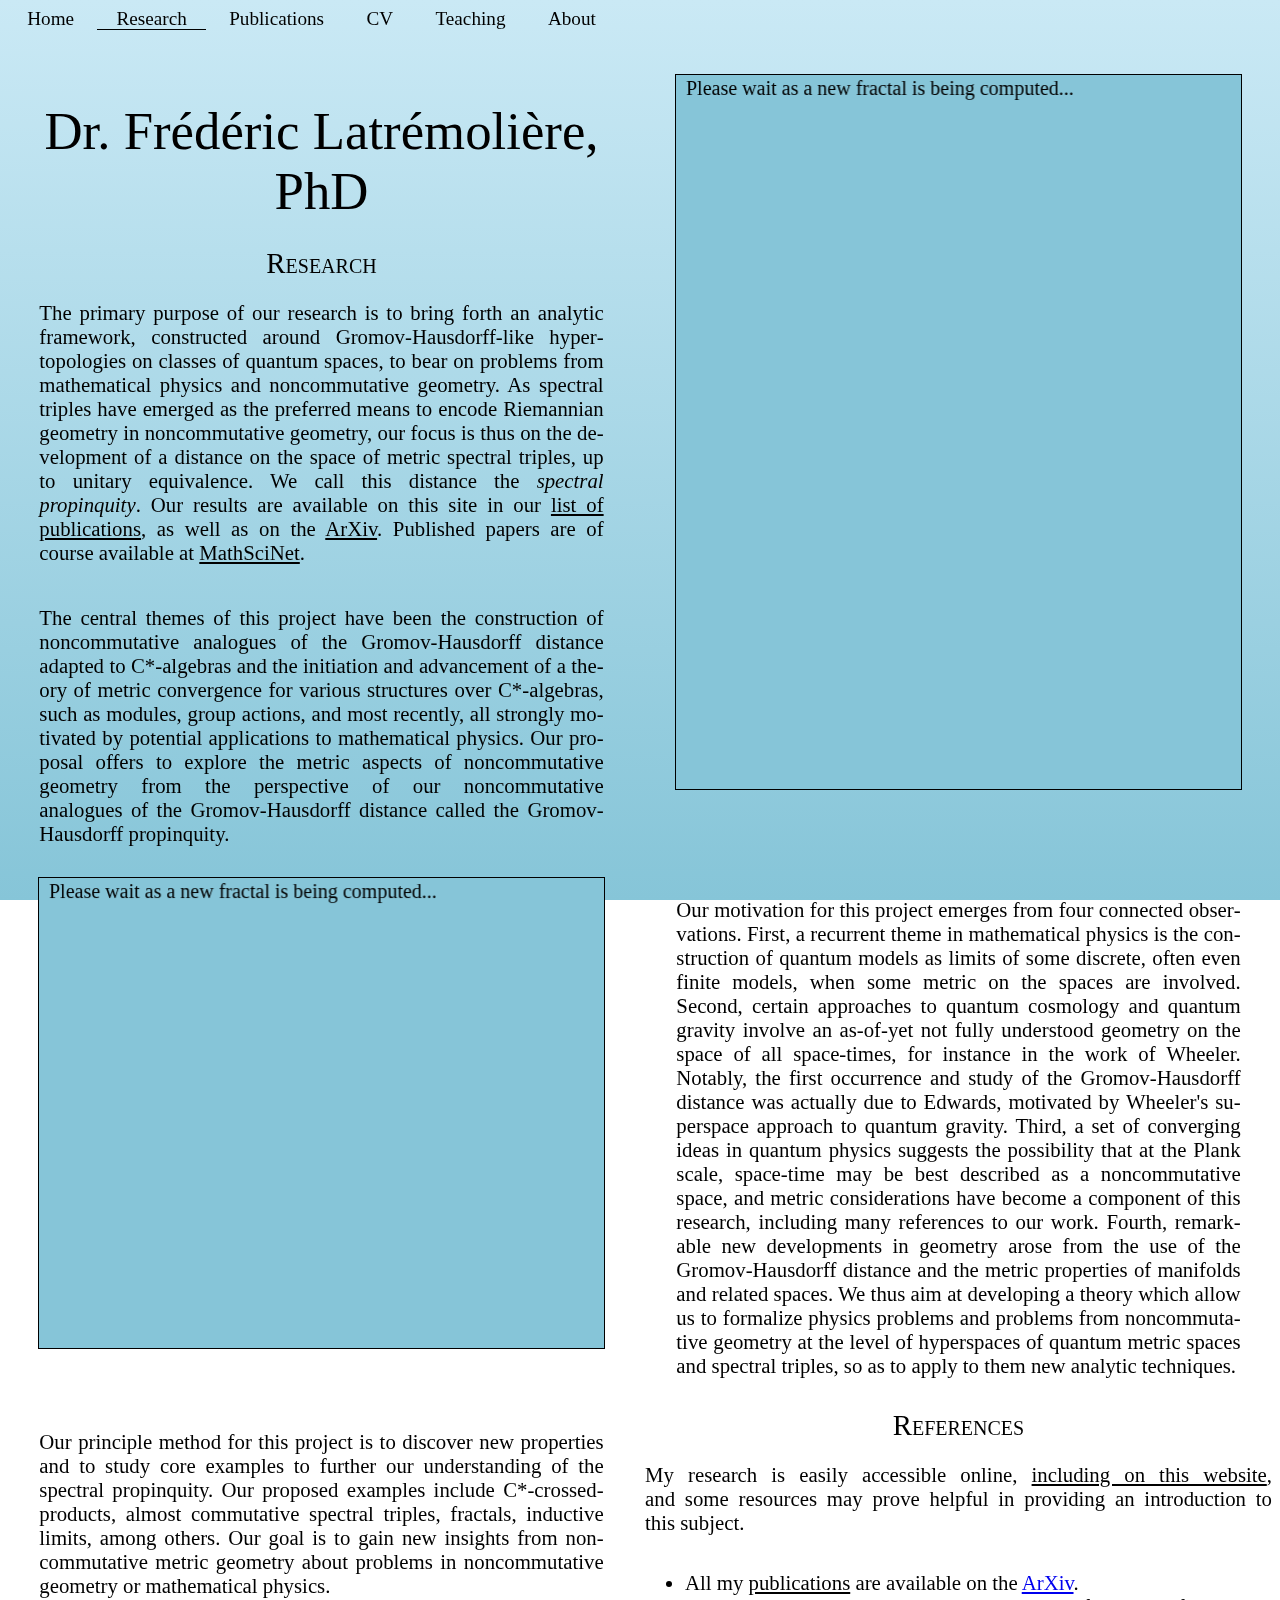
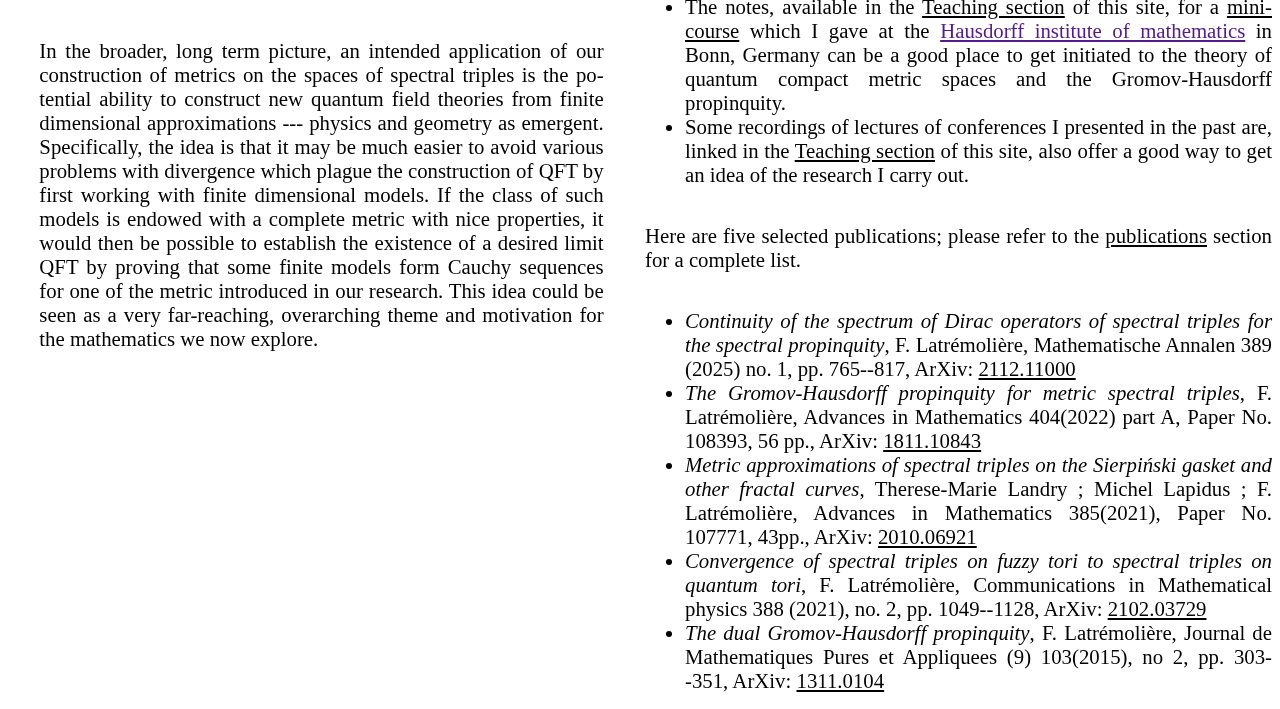
<file: research.html>
<html lang="en">
 <head>

	<title>Frederic Latremoliere, PhD personal site / Research Summary</title>

	<meta charset="UTF-8">
	 
 	<link rel="icon" type="image/x-icon" href="favicon.ico"> 
 	<link rel="stylesheet" href="./style.css">
	  

    <script src="./fractal.js"></script>

  </head>
  
  <body onload="init('fractal'); init('fractal2');">
    
    <nav class="nava">
      <a href="./index.html">Home</a>
      <a style="border-bottom: solid 1px black;" href="./research.html">Research</a>
      <a href="./publications.html">Publications</a>
      <a href="cv.html">CV</a>
      <a href="teaching.html">Teaching</a>
      <a href="about.html">About</a>
    </nav>
    
    <div class="container" style="position: relative; top:5%; left: 0px;  width: 100%; height: 80%; display: grid; grid-template-columns: 1fr 1fr; gap: 10px;">
      
      <div>
	
	<h1>Dr. Fr&eacute;d&eacute;ric Latr&eacute;moli&egrave;re, PhD</h1>
	
	<h2> Research </h2>
	  
	  <p class="centered" style="margin: auto; width: 90%;">
	    The primary purpose of our research is to bring forth an analytic framework, constructed around Gromov-Hausdorff-like hypertopologies on classes of quantum spaces, to bear on problems from mathematical physics and noncommutative geometry. As spectral triples have emerged as the preferred means to encode Riemannian geometry in noncommutative geometry, our focus is thus on the development of a distance on the space of metric spectral triples, up to unitary equivalence. We call this distance the <i>spectral propinquity</i>. Our results are available on this site in our <a class="invisible" href="./publications.html">list of publications</a>, as well as on the <a href="https://arxiv.org/search/math?searchtype=author&query=Latremoliere%2C+F" class="invisible">ArXiv</a>. Published papers are of course available at <a class="invisible" href="https://mathscinet-ams-org.du.idm.oclc.org/mathscinet/author?authorId=760927">MathSciNet</a>.</p>

	  <p class="centered" style="margin: auto; width: 90%;">
	    The central themes of this project have been the construction of noncommutative analogues of the Gromov-Hausdorff distance adapted to C*-algebras and the initiation and advancement of a theory of metric convergence for various structures over C*-algebras, such as modules, group actions, and most recently, all strongly motivated by potential applications to mathematical physics. Our proposal offers to explore the metric aspects of noncommutative geometry from the perspective of our noncommutative analogues of the Gromov-Hausdorff distance called the Gromov-Hausdorff propinquity.</p>
      </div>
      
      <div style="text-align:center;">
	<canvas id="fractal" style='width:90%; height:90%; border: solid 1px black; background-color: rgb(134,197,216); margin:auto;'></canvas>
      </div>

      <div style="text-align:center;">
	<canvas id="fractal2" style='width:90%; height:90%; border: solid 1px black; background-color: rgb(134,197,216); margin: auto;'></canvas>
      </div>


      <div>


<p class="centered" style="margin: auto; width: 90%;">
Our motivation for this project emerges from four connected observations. First, a recurrent theme in mathematical physics is  the construction of quantum models as limits of some discrete, often even finite models, when some metric on the spaces are involved. Second, certain approaches to quantum cosmology and quantum gravity involve an as-of-yet not fully understood geometry on the space of all space-times, for instance in the work of Wheeler. Notably, the first occurrence and study of the Gromov-Hausdorff distance was actually due to Edwards, motivated by Wheeler's superspace approach to quantum gravity. Third, a set of converging ideas in quantum physics suggests the possibility that at the Plank scale, space-time may be best described as a noncommutative space, and metric considerations have become a component of this research, including many references to our work. Fourth, remarkable new developments in geometry arose from the use of the Gromov-Hausdorff distance and the metric properties of manifolds and related spaces. We thus aim at developing a theory which allow us to formalize physics problems and problems from noncommutative geometry at the level of hyperspaces of quantum metric spaces and spectral triples, so as to apply to them new analytic techniques.</p>

      </div>

      
      <div>
	<p class="centered" style="margin: auto; width: 90%;">Our principle method for this project is to discover new properties and to study core examples to further our understanding of the spectral propinquity. Our proposed examples include C*-crossed-products, almost commutative spectral triples, fractals, inductive limits, among others. Our goal is to gain new insights from noncommutative metric geometry about problems in noncommutative geometry or mathematical  physics.</p> 

<p class="centered" style="margin: auto; width: 90%;">In the broader, long term picture, an intended application of our construction of metrics on the spaces of spectral triples is the potential ability to construct new quantum field theories from finite dimensional approximations --- physics and geometry as emergent. Specifically, the idea is that it may be much easier to avoid various problems with divergence which plague the construction of QFT by first working with finite dimensional models. If the class of such models is endowed with a complete metric with nice properties, it would then be possible to establish the existence of a desired limit QFT by proving that some finite models form Cauchy sequences for one of the metric introduced in our research. This idea could be seen as a very far-reaching, overarching theme and motivation for the mathematics we now explore.</p>
      </div>

      <div>
	<h2>References</h2>
	<p class="centered">
	  My research is easily accessible online, <a class="invisible" href="./publications.html">including on this website</a>, and some resources may prove helpful in providing an introduction to this subject.
	</p>
	<ul>
	  <li>All my <a class="invisible" href="./publications.html">publications</a> are available on the <a href="https://arxiv.org/search/math?searchtype=author&query=Latremoliere%2C+F">ArXiv</a>.</li>
	  <li>The notes, available in the <a class="invisible" href="./teaching.html">Teaching section</a> of this site, for a <a class="invisible">mini-course</a> which I gave at the <a href="">Hausdorff institute of mathematics</a> in Bonn, Germany can be a good place to get initiated to the theory of quantum compact metric spaces and the Gromov-Hausdorff propinquity.</li>
	  <li>Some recordings of lectures of conferences I presented in the past are, linked in the <a class="invisible" href="./teaching.html">Teaching section</a> of this site, also offer a good way to get an idea of the research I carry out.</li>
	</ul>
	  <p class="centered">Here are five selected publications; please refer to the <a class="invisible" href="./publications.html">publications</a> section for a complete list.</p>
	    <ul>
	      <li><i>Continuity of the spectrum of Dirac operators of spectral triples for the spectral propinquity</i>, F. Latr&eacute;moli&egrave;re, Mathematische Annalen 389 (2025) no. 1, pp. 765--817, ArXiv: <a class="invisible" href="https://arxiv.org/abs/2112.11000">2112.11000</a></li>
	      
	      <li><i>The Gromov-Hausdorff propinquity for metric spectral triples</i>, F. Latr&eacute;moli&egrave;re, Advances in Mathematics 404(2022) part A, Paper No. 108393, 56 pp., ArXiv: <a class="invisible" href="https://arxiv.org/abs/1811.10843">1811.10843</a></li>
	      
	       <li><i>Metric approximations of spectral triples on the Sierpiński gasket and other fractal curves</i>, Therese-Marie Landry ; Michel Lapidus ; F. Latr&eacute;moli&egrave;re, Advances in Mathematics 385(2021), Paper No. 107771, 43pp., ArXiv: <a class="invisible" href="https://arxiv.org/abs/2010.06921">2010.06921</a></li>	 
	      <li><i>Convergence of spectral triples on fuzzy tori to spectral triples on quantum tori</i>, F. Latr&eacute;moli&egrave;re, Communications in Mathematical physics 388 (2021), no. 2, pp. 1049--1128, ArXiv: <a class="invisible" href="https://arxiv.org/abs/2102.03729">2102.03729</a></li>
		
	      <li><i>The dual Gromov-Hausdorff propinquity</i>, F. Latr&eacute;moli&egrave;re, Journal de Mathematiques Pures et Appliquees (9) 103(2015), no 2, pp. 303--351, ArXiv: <a class="invisible" href="https://arxiv.org/abs/1311.0104">1311.0104</a></li>
	    </ul>
	  </li>
	</ul>
      </div>


      
    </div>
  </body>
  
</html>
</file>
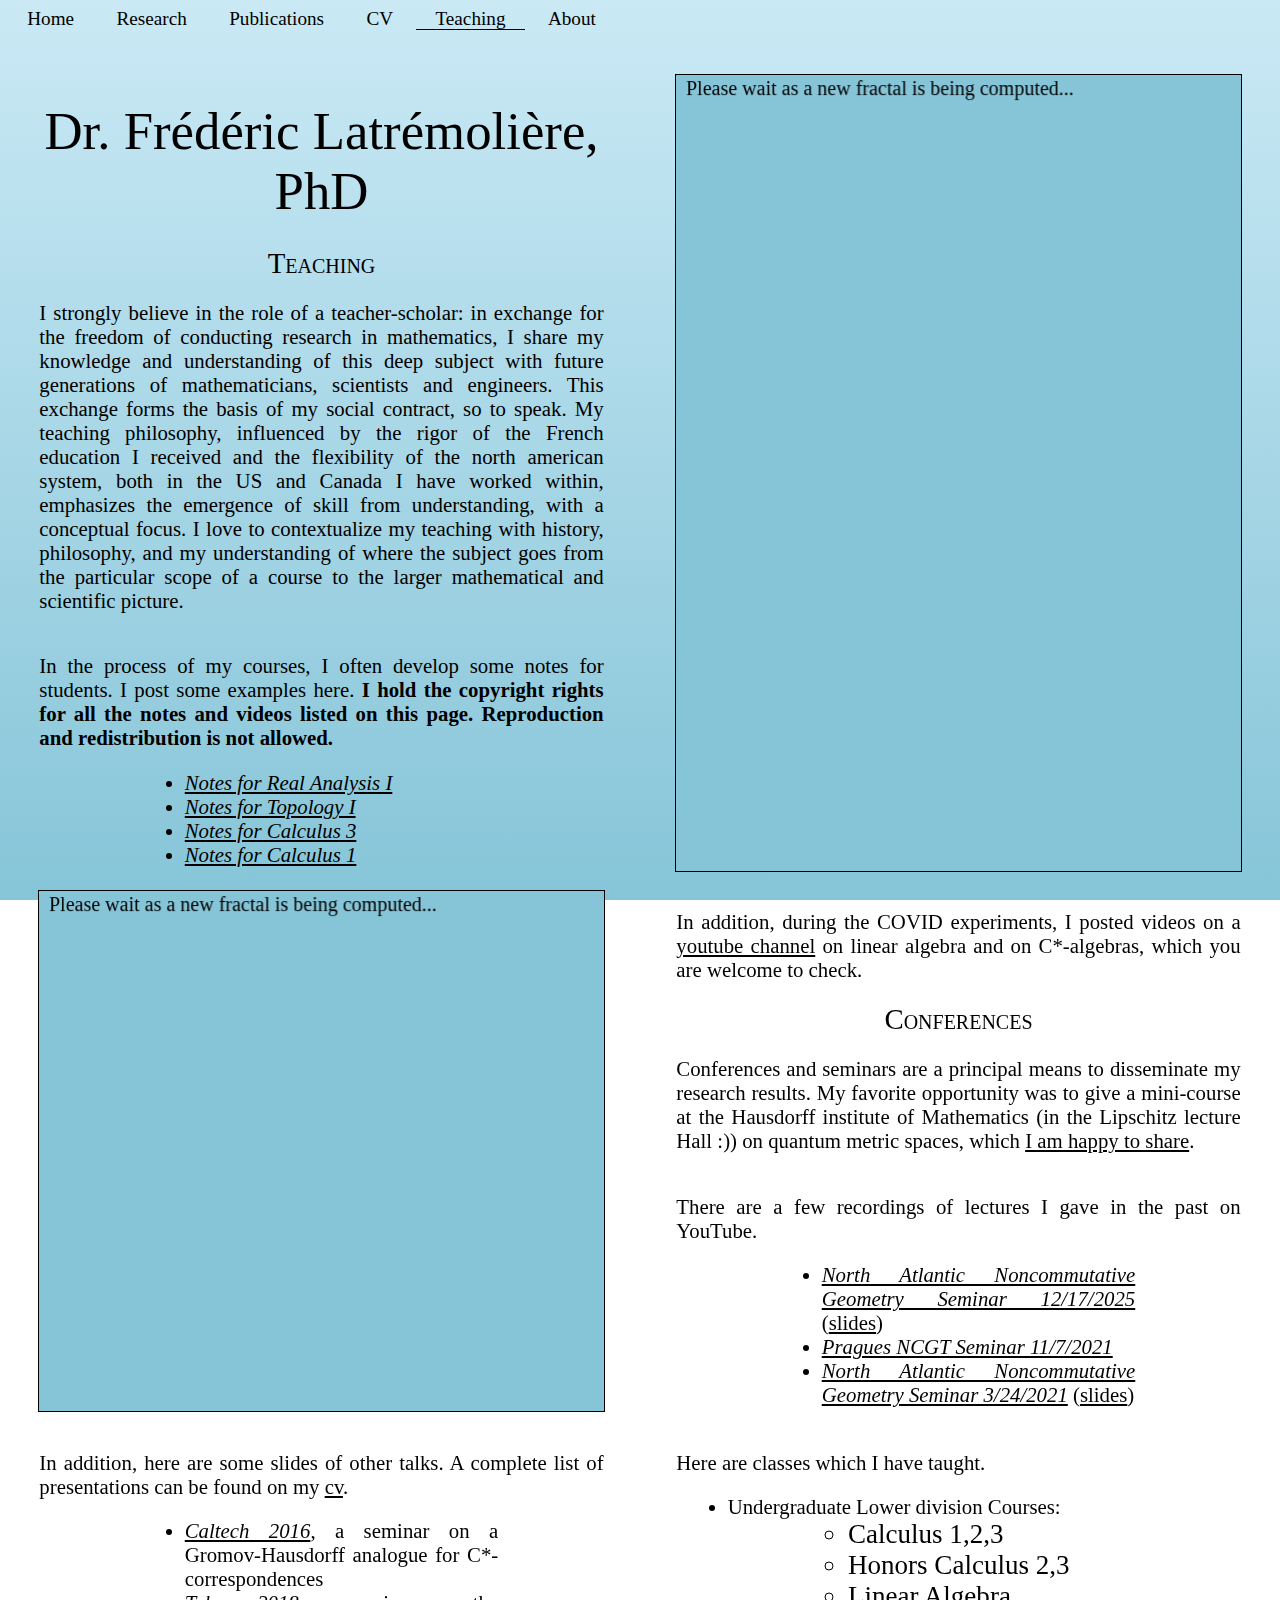
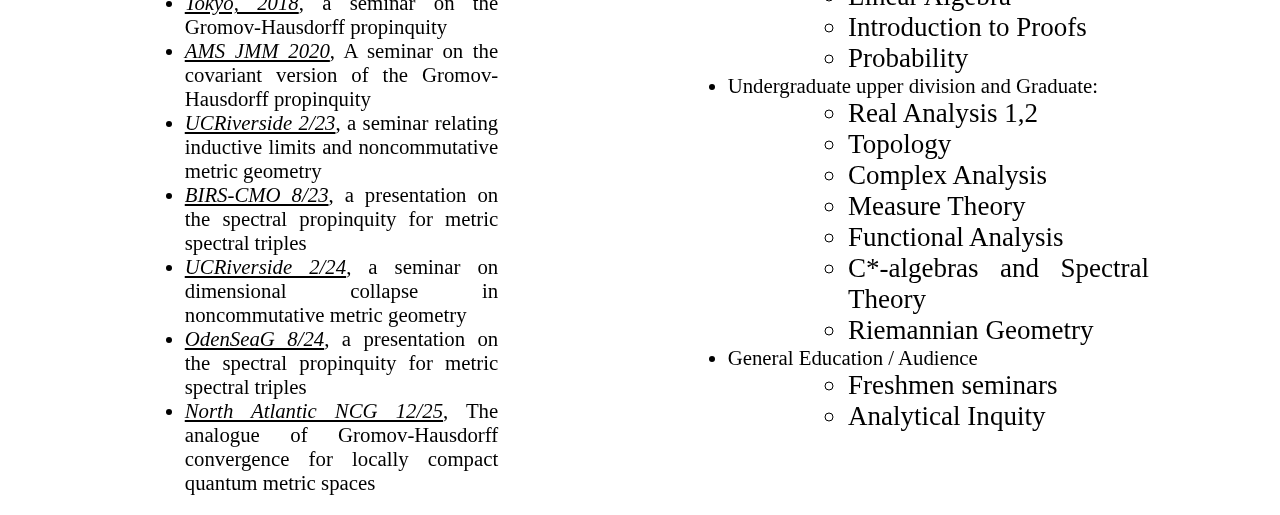
<file: teaching.html>
<html>

  <head>
    
    <style>

      :root {
	  --lightBlue: rgb(202, 233, 245);
	  --darkBlue: rgb(134, 197, 216);
	  --serifFont: "Garamond", "Baskerville";
	  --sansSerifFont: "Playfair display";
      }
      
      body {  font-family: var(--serifFont); background-image: linear-gradient(180deg, var(--lightBlue), var(--darkBlue)); background-attachment: fixed;}

      h1 { font-family: var(--serifFont); font-size: 3.3em; display: block; margin:auto;  padding: 0.5em; font-weight: 400; text-align: center;}

      h2 { font-family: var(--serifFont); font-size: 1.8em; display: block; margin: auto; font-weight: 400; text-align: center; font-variant-caps: small-caps; }

      p.centered { text-align: justify; font-size: 1.3em; margin: auto; padding: 1em 0em;}
      
      p.small { text-align: justify; font-size:1em;}

      .nava { style="position: fixed; top: 0px; width:100%; background-color: var(--lightBlue);  z-index:2;" }

      .nava a { padding: 0em 1em 0em 1em; font-size: 1.2em; color: black; border: none; text-decoration: none; }
      .nava a:hover { border-bottom: solid 1px black; color: black;}

      .container { display: flex; align-items: stretch; flex-direction: row; }

      a.invisible { text-decoration: underline; font: inherit; color: inherit; }
      a.invisible:hover { text-decoration: underline; color: blue; }

      a.papertitle { text-decoration: underline; font: inherit; color: inherit; font-style: italic; }
      a.papertitle:hover { text-decoration: underline; font: inherit; color: blue; font-style: italic; }

      
      li { text-align: justify; font-size: 1.3em; }
      
    </style>


    <script src="./fractal.js"></script>

  </head>
  
  <body onload="init('fractal'); init('fractal2');">
    
    <nav class="nava">
      <a href="./index.html">Home</a>
      <a href="./research.html">Research</a>
      <a href="./publications.html">Publications</a>
      <a href="cv.html">CV</a>
      <a style="border-bottom: solid 1px black;" href="teaching.html">Teaching</a>
      <a href="about.html">About</a>
    </nav>
    
    <div class="container" style="position: relative; top:5%; left: 0px;  width: 100%; height: 80%; display: grid; grid-template-columns: 1fr 1fr; gap: 20px 10px;">
      
      <div>
	
	<h1>Dr. Fr&eacute;d&eacute;ric Latr&eacute;moli&egrave;re, PhD</h1>
	
	<h2>Teaching </h2>
	
	<p class="centered" style="margin: auto; width: 90%;">
	  I strongly believe in the role of a teacher-scholar: in exchange for the freedom of conducting research in mathematics, I share my knowledge and understanding of this deep subject with future generations of mathematicians, scientists and engineers. This exchange forms the basis of my social contract, so to speak. My teaching philosophy, influenced by the rigor of the French education I received and the flexibility of the north american system, both in the US and Canada I have worked within, emphasizes the emergence of skill from understanding, with a conceptual focus. I love to contextualize my teaching with history, philosophy, and my understanding of where the subject goes from the particular scope of a course to the larger mathematical and scientific picture.
	</p>
	
	<p class="centered" style="margin: auto; width: 90%;">In the process of my courses, I often develop some notes for students. I post some examples here. <span style="font-weight: bold;">I hold the copyright rights for all the notes and videos listed on this page. Reproduction and redistribution is not allowed.</span></p>
	
	<ul style="margin:auto; width: 50%">
	  <li><a href='./PDFs/short.pdf' class='papertitle'>Notes for Real Analysis I</a></li>
	  <li><a href='./PDFs/notes2.pdf' class='papertitle'>Notes for Topology I</a></li>
	  <li><a href='./PDFs/calculus-3-notes.pdf' class='papertitle'>Notes for Calculus 3</a></li>
	  <li><a href='./PDFs/c1.pdf' class='papertitle'>Notes for Calculus 1</a></li>
	</ul>
	
      </div>
      
      <div style="text-align:center;">
	<canvas id="fractal" style='width:90%; height:100%; border: solid 1px black; background-color: rgb(134,197,216); margin:auto;'></canvas>
      </div>


      <div style="text-align:center;">
	<canvas id="fractal2" style='width:90%; height:100%; border: solid 1px black; background-color: rgb(134,197,216); margin: auto;'></canvas>
      </div>
      
      

      <div>

	<p class="centered" style="margin: auto; width: 90%;">
	  In addition, during the COVID experiments, I posted videos on a <a href='https://www.youtube.com/@fredericlatremolierephd686' class="invisible">youtube channel</a> on linear algebra and on C*-algebras, which you are welcome to check.
	</p>

	
	<h2>Conferences</h2>
	
	<p class="centered" style="margin: auto; width: 90%;">
	  Conferences and seminars are a principal means to disseminate my research results. My favorite opportunity was to give a mini-course at the Hausdorff institute of Mathematics (in the Lipschitz lecture Hall :)) on quantum metric spaces, which <a href='./PDFs/cqms-2.pdf' class='invisible'>I am happy to share</a>.
	</p>


	<p class="centered" style="margin: auto; width: 90%;">There are a few recordings of lectures I gave in the past on YouTube.</p>
	<ul style="margin:auto; width: 50%">
	  <li><a href='https://www.youtube.com/watch?v=awzPDo2ZaHs&t=3186s' class='papertitle'>North Atlantic Noncommutative Geometry Seminar 12/17/2025</a> (<a href='./PDFs/NANCGS-25.pdf' class='invisible'>slides</a>)</li>
	  <li><a href='https://www.youtube.com/watch?v=x0Zn51mEauY&t=4s' class='papertitle'>Pragues NCGT Seminar 11/7/2021</a> </li>
	  <li><a href='https://www.youtube.com/watch?v=fAix-l5L0vI&t=6587s' class='papertitle'>North Atlantic Noncommutative Geometry Seminar 3/24/2021</a> (<a href='./PDFs/NANCGS-21.pdf' class='invisible'>slides</a>)</li>
	</ul>

      </div>
      <div>
	
		<p class="centered" style="margin: auto; width: 90%;">In addition, here are some slides of other talks. A complete list of presentations can be found on my <a href='./cv.html' class='invisible'>cv</a>.</p>
	<ul style="margin:auto; width: 50%">
	  <li><a href='./PDFs/caltech.pdf' class="papertitle">Caltech 2016</a>, a seminar on a Gromov-Hausdorff analogue for C*-correspondences</li>
	  <li><a href='./PDFs/Tokyo.pdf' class="papertitle">Tokyo, 2018</a>, a seminar on the Gromov-Hausdorff propinquity</li>
	  <li><a href='./PDFs/cov.pdf' class="papertitle">AMS JMM 2020</a>, A seminar on the covariant version of the Gromov-Hausdorff propinquity</li>
	  <li><a href='./PDFs/inductive-spectral.pdf' class="papertitle">UCRiverside 2/23</a>, a seminar relating inductive limits and noncommutative metric geometry</li>
	  <li><a href='./PDFs/QT-spectral-5.pdf' class="papertitle">BIRS-CMO 8/23</a>, a presentation on the spectral propinquity for metric spectral triples</li>
	  <li><a href='./PDFs/collapse.pdf' class="papertitle">UCRiverside 2/24</a>, a seminar on dimensional collapse in noncommutative metric geometry</li>
	  <li><a href='./PDFs/OdenSeaG.pdf' class="papertitle">OdenSeaG 8/24</a>, a presentation on the spectral propinquity for metric spectral triples</li>
	  <li><a href='./PDFs/NANCGS-25.pdf' class="papertitle">North Atlantic NCG 12/25</a>, The analogue of Gromov-Hausdorff convergence for locally compact quantum metric spaces</li>
	</ul>
	<div style="height: 20px;"></div>
      </div>

	<div>

		<p class='centered' style='margin: auto; width: 90%'>Here are classes which I have taught.</p>
		<ul style="margin:auto; width: 80%">
		<li>Undergraduate Lower division Courses:
			<ul style='margin: auto; width: 60%'>
				<li>Calculus 1,2,3</li>
				<li>Honors Calculus 2,3</li>
				<li>Linear Algebra</li>
				<li>Introduction to Proofs</li>
				<li>Probability</li>
			</ul>
		</li>
		<li>Undergraduate upper division and Graduate: 
				<ul style='margin: auto; width: 60%'>
					<li>Real Analysis 1,2</li>
					<li>Topology</li>
					<li>Complex Analysis</li>
					<li>Measure Theory</li>
					<li>Functional Analysis</li>
					<li>C*-algebras and Spectral Theory</li>
					<li>Riemannian Geometry</li>
				</ul>
		</li>
		<li>General Education / Audience
			<ul style='margin: auto; width: 60%'>
				<li>Freshmen seminars</li>
				<li>Analytical Inquity</li>
			</ul>
		</li>
		</ul>
	</div>
      
    </div>
  </body>
  
</html>
</file>
<file: style.css>
:root {
	  --lightBlue: rgb(202, 233, 245);
	  --darkBlue: rgb(134, 197, 216);
	  --serifFont: "Garamond", "Baskerville";
	  --sansSerifFont: "Playfair display";
      }

		
	body::before {
	content: "";
	position: fixed;
	top: 0;
	left: 0;
	width: 100%;
	height: 100vh;
	background-image: linear-gradient(180deg, var(--lightBlue), var(--darkBlue)); /* image HERE!!!!! */
	background-position: center;
	background-repeat: no-repeat;
	background-size: cover;
	z-index: -1;
}
      
      body {  font-family: var(--serifFont); }

      h1 { font-family: var(--serifFont); font-size: 3.3em; display: block; margin:auto;  padding: 0.5em; font-weight: 400; text-align: center;}

      h2 { font-family: var(--serifFont); font-size: 1.8em; display: block; margin: auto; font-weight: 400; text-align: center; font-variant-caps: small-caps; }

	  h3 { font-family: var(--serifFont); font-size: 1.5em; display: block; margin: auto; font-weight: 400; text-align: center; font-style: italic; padding-top: 20px; padding-bottom: 20px; }

      p.centered { text-align: justify; font-size: 1.3em; margin: auto; padding: 1em 0em; text-align: inter-word; text-wrap: pretty; hyphens: auto; }
      
      p.small { text-align: justify; hyphens: auto; text-wrap: pretty; text-align: inter-word; font-size:1em;}

      .nava { style="position: fixed; top: 0px; width:100%; background-color: var(--lightBlue);  z-index:2;" }

      .nava a { padding: 0em 1em 0em 1em; font-size: 1.2em; color: black; border: none; text-decoration: none; }
      .nava a:hover { border-bottom: solid 1px black; color: black;}

      .container { display: flex; align-items: stretch; flex-direction: row; }

      a.invisible { text-decoration: underline; font: inherit; color: inherit; }
      a.invisible:hover { text-decoration: underline; color: blue; }

	  a.arxiva { text-decoration: underline; font: inherit; color: inherit; }
      a.arxiva:hover { text-decoration: underline; color: blue; }

	  
      a.papertitle { text-decoration: underline; font: inherit; color: inherit; font-style: italic; }
      a.papertitle:hover { text-decoration: underline; font: inherit; color: blue; font-style: italic; }
      

      li { text-align: justify; font-size: 1.3em; }

 	  hr { border: none; border-top: 1px solid black; margin: auto; margin-top: 25px; margin-bottom: 25px; width: 80%; }
</file>
